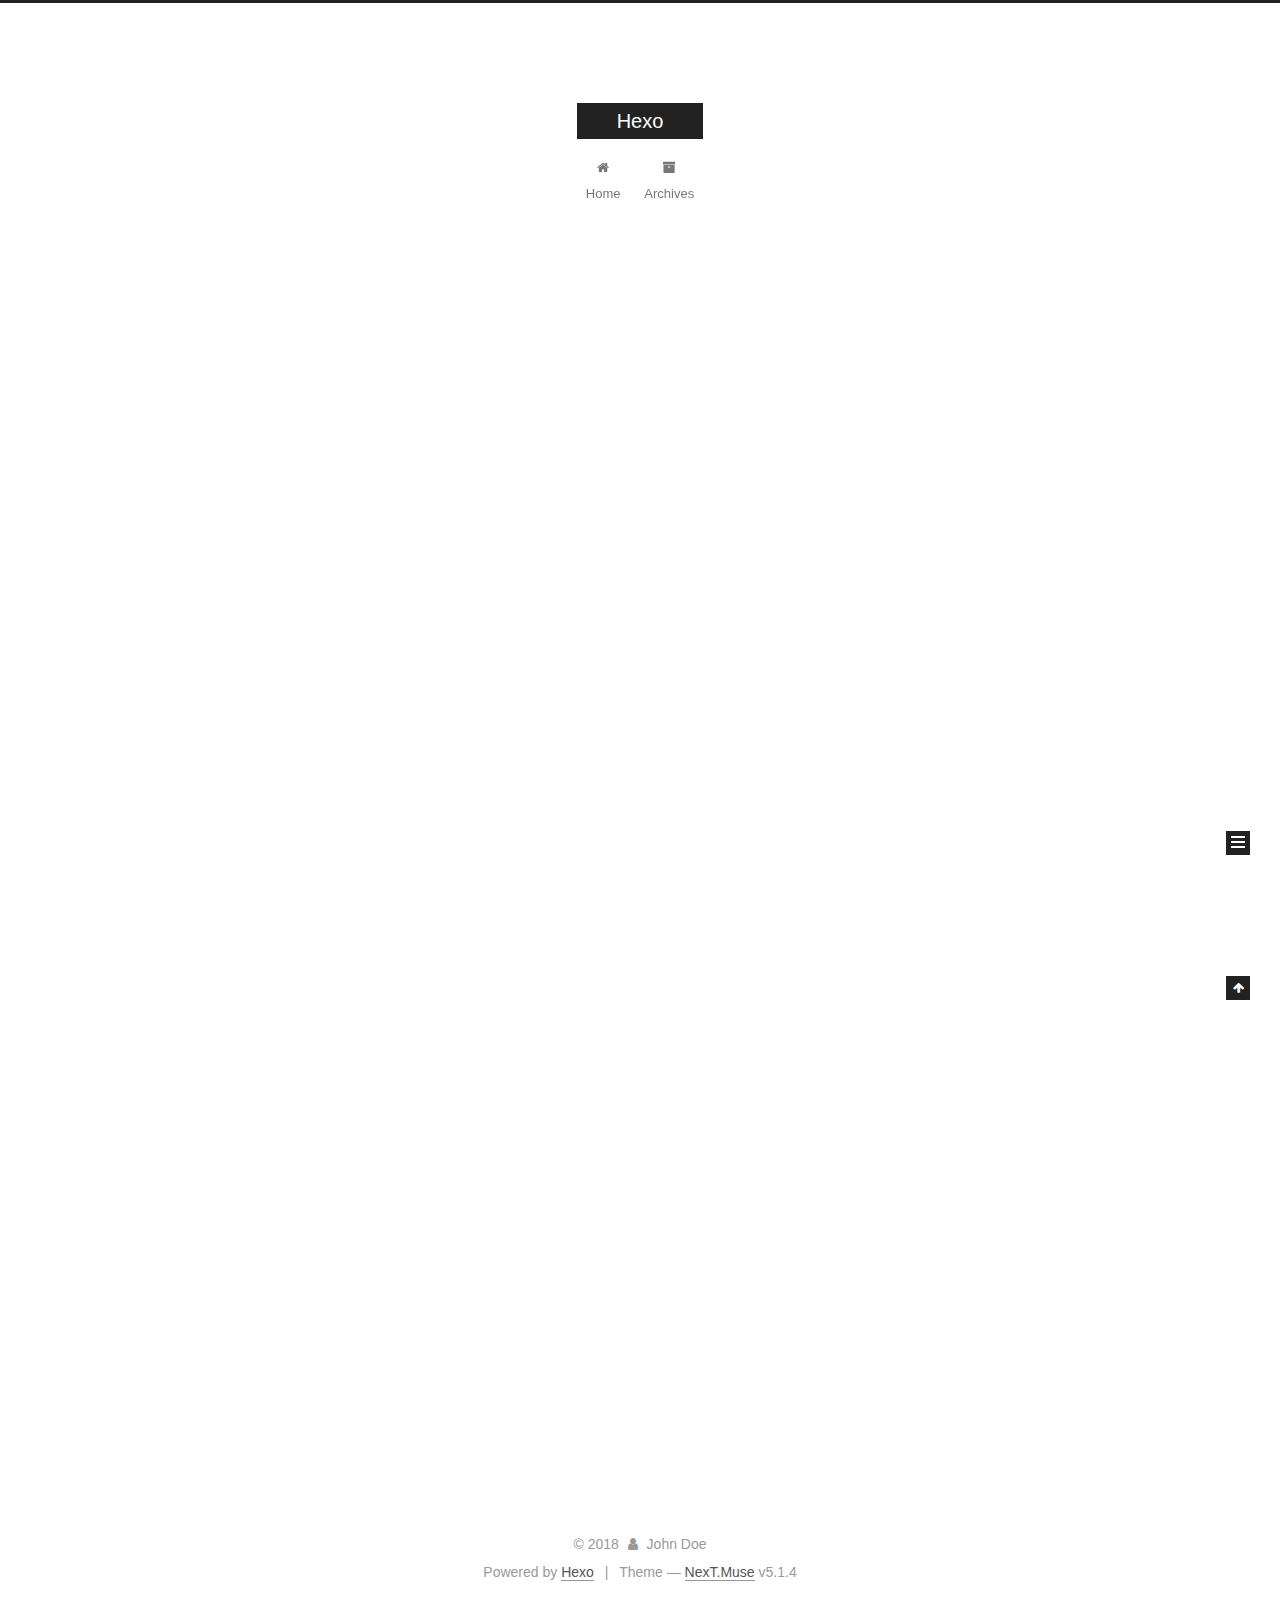
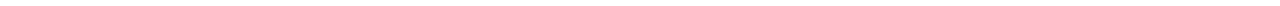
<file: index.html>
<!DOCTYPE html>



  


<html class="theme-next muse use-motion" lang="">
<head><meta name="generator" content="Hexo 3.8.0">
  <meta charset="UTF-8">
<meta http-equiv="X-UA-Compatible" content="IE=edge">
<meta name="viewport" content="width=device-width, initial-scale=1, maximum-scale=1">
<meta name="theme-color" content="#222">









<meta http-equiv="Cache-Control" content="no-transform">
<meta http-equiv="Cache-Control" content="no-siteapp">
















  
  
  <link href="/lib/fancybox/source/jquery.fancybox.css?v=2.1.5" rel="stylesheet" type="text/css">







<link href="/lib/font-awesome/css/font-awesome.min.css?v=4.6.2" rel="stylesheet" type="text/css">

<link href="/css/main.css?v=5.1.4" rel="stylesheet" type="text/css">


  <link rel="apple-touch-icon" sizes="180x180" href="/images/apple-touch-icon-next.png?v=5.1.4">


  <link rel="icon" type="image/png" sizes="32x32" href="/images/favicon-32x32-next.png?v=5.1.4">


  <link rel="icon" type="image/png" sizes="16x16" href="/images/favicon-16x16-next.png?v=5.1.4">


  <link rel="mask-icon" href="/images/logo.svg?v=5.1.4" color="#222">





  <meta name="keywords" content="Hexo, NexT">










<meta property="og:type" content="website">
<meta property="og:title" content="Hexo">
<meta property="og:url" content="http://yoursite.com/index.html">
<meta property="og:site_name" content="Hexo">
<meta property="og:locale" content="default">
<meta name="twitter:card" content="summary">
<meta name="twitter:title" content="Hexo">



<script type="text/javascript" id="hexo.configurations">
  var NexT = window.NexT || {};
  var CONFIG = {
    root: '/',
    scheme: 'Muse',
    version: '5.1.4',
    sidebar: {"position":"left","display":"post","offset":12,"b2t":false,"scrollpercent":false,"onmobile":false},
    fancybox: true,
    tabs: true,
    motion: {"enable":true,"async":false,"transition":{"post_block":"fadeIn","post_header":"slideDownIn","post_body":"slideDownIn","coll_header":"slideLeftIn","sidebar":"slideUpIn"}},
    duoshuo: {
      userId: '0',
      author: 'Author'
    },
    algolia: {
      applicationID: '',
      apiKey: '',
      indexName: '',
      hits: {"per_page":10},
      labels: {"input_placeholder":"Search for Posts","hits_empty":"We didn't find any results for the search: ${query}","hits_stats":"${hits} results found in ${time} ms"}
    }
  };
</script>



  <link rel="canonical" href="http://yoursite.com/">





  <title>Hexo</title>
  








</head>

<body itemscope="" itemtype="http://schema.org/WebPage" lang="default">

  
  
    
  

  <div class="container sidebar-position-left 
  page-home">
    <div class="headband"></div>

    <header id="header" class="header" itemscope="" itemtype="http://schema.org/WPHeader">
      <div class="header-inner"><div class="site-brand-wrapper">
  <div class="site-meta ">
    

    <div class="custom-logo-site-title">
      <a href="/" class="brand" rel="start">
        <span class="logo-line-before"><i></i></span>
        <span class="site-title">Hexo</span>
        <span class="logo-line-after"><i></i></span>
      </a>
    </div>
      
        <p class="site-subtitle"></p>
      
  </div>

  <div class="site-nav-toggle">
    <button>
      <span class="btn-bar"></span>
      <span class="btn-bar"></span>
      <span class="btn-bar"></span>
    </button>
  </div>
</div>

<nav class="site-nav">
  

  
    <ul id="menu" class="menu">
      
        
        <li class="menu-item menu-item-home">
          <a href="/" rel="section">
            
              <i class="menu-item-icon fa fa-fw fa-home"></i> <br>
            
            Home
          </a>
        </li>
      
        
        <li class="menu-item menu-item-archives">
          <a href="/archives/" rel="section">
            
              <i class="menu-item-icon fa fa-fw fa-archive"></i> <br>
            
            Archives
          </a>
        </li>
      

      
    </ul>
  

  
</nav>



 </div>
    </header>

    <main id="main" class="main">
      <div class="main-inner">
        <div class="content-wrap">
          <div id="content" class="content">
            
  <section id="posts" class="posts-expand">
    
      

  

  
  
  

  <article class="post post-type-normal" itemscope="" itemtype="http://schema.org/Article">
  
  
  
  <div class="post-block">
    <link itemprop="mainEntityOfPage" href="http://yoursite.com/2018/12/04/HelloWorld/">

    <span hidden itemprop="author" itemscope="" itemtype="http://schema.org/Person">
      <meta itemprop="name" content="John Doe">
      <meta itemprop="description" content="">
      <meta itemprop="image" content="/images/avatar.gif">
    </span>

    <span hidden itemprop="publisher" itemscope="" itemtype="http://schema.org/Organization">
      <meta itemprop="name" content="Hexo">
    </span>

    
      <header class="post-header">

        
        
          <h1 class="post-title" itemprop="name headline">
                
                <a class="post-title-link" href="/2018/12/04/HelloWorld/" itemprop="url">HelloWorld</a></h1>
        

        <div class="post-meta">
          <span class="post-time">
            
              <span class="post-meta-item-icon">
                <i class="fa fa-calendar-o"></i>
              </span>
              
                <span class="post-meta-item-text">Posted on</span>
              
              <time title="Post created" itemprop="dateCreated datePublished" datetime="2018-12-04T20:39:10+08:00">
                2018-12-04
              </time>
            

            

            
          </span>

          

          
            
          

          
          

          

          

          

        </div>
      </header>
    

    
    
    
    <div class="post-body" itemprop="articleBody">

      
      

      
        
          
            
          
        
      
    </div>
    
    
    

    

    

    

    <footer class="post-footer">
      

      

      

      
      
        <div class="post-eof"></div>
      
    </footer>
  </div>
  
  
  
  </article>


    
      

  

  
  
  

  <article class="post post-type-normal" itemscope="" itemtype="http://schema.org/Article">
  
  
  
  <div class="post-block">
    <link itemprop="mainEntityOfPage" href="http://yoursite.com/2018/12/04/hello-world/">

    <span hidden itemprop="author" itemscope="" itemtype="http://schema.org/Person">
      <meta itemprop="name" content="John Doe">
      <meta itemprop="description" content="">
      <meta itemprop="image" content="/images/avatar.gif">
    </span>

    <span hidden itemprop="publisher" itemscope="" itemtype="http://schema.org/Organization">
      <meta itemprop="name" content="Hexo">
    </span>

    
      <header class="post-header">

        
        
          <h1 class="post-title" itemprop="name headline">
                
                <a class="post-title-link" href="/2018/12/04/hello-world/" itemprop="url">Hello World</a></h1>
        

        <div class="post-meta">
          <span class="post-time">
            
              <span class="post-meta-item-icon">
                <i class="fa fa-calendar-o"></i>
              </span>
              
                <span class="post-meta-item-text">Posted on</span>
              
              <time title="Post created" itemprop="dateCreated datePublished" datetime="2018-12-04T20:35:09+08:00">
                2018-12-04
              </time>
            

            

            
          </span>

          

          
            
          

          
          

          

          

          

        </div>
      </header>
    

    
    
    
    <div class="post-body" itemprop="articleBody">

      
      

      
        
          
            <p>Welcome to <a href="https://hexo.io/" target="_blank" rel="noopener">Hexo</a>! This is your very first post. Check <a href="https://hexo.io/docs/" target="_blank" rel="noopener">documentation</a> for more info. If you get any problems when using Hexo, you can find the answer in <a href="https://hexo.io/docs/troubleshooting.html" target="_blank" rel="noopener">troubleshooting</a> or you can ask me on <a href="https://github.com/hexojs/hexo/issues" target="_blank" rel="noopener">GitHub</a>.</p>
<h2 id="Quick-Start"><a href="#Quick-Start" class="headerlink" title="Quick Start"></a>Quick Start</h2><h3 id="Create-a-new-post"><a href="#Create-a-new-post" class="headerlink" title="Create a new post"></a>Create a new post</h3><figure class="highlight bash"><table><tr><td class="gutter"><pre><span class="line">1</span><br></pre></td><td class="code"><pre><span class="line">$ hexo new <span class="string">"My New Post"</span></span><br></pre></td></tr></table></figure>
<p>More info: <a href="https://hexo.io/docs/writing.html" target="_blank" rel="noopener">Writing</a></p>
<h3 id="Run-server"><a href="#Run-server" class="headerlink" title="Run server"></a>Run server</h3><figure class="highlight bash"><table><tr><td class="gutter"><pre><span class="line">1</span><br></pre></td><td class="code"><pre><span class="line">$ hexo server</span><br></pre></td></tr></table></figure>
<p>More info: <a href="https://hexo.io/docs/server.html" target="_blank" rel="noopener">Server</a></p>
<h3 id="Generate-static-files"><a href="#Generate-static-files" class="headerlink" title="Generate static files"></a>Generate static files</h3><figure class="highlight bash"><table><tr><td class="gutter"><pre><span class="line">1</span><br></pre></td><td class="code"><pre><span class="line">$ hexo generate</span><br></pre></td></tr></table></figure>
<p>More info: <a href="https://hexo.io/docs/generating.html" target="_blank" rel="noopener">Generating</a></p>
<h3 id="Deploy-to-remote-sites"><a href="#Deploy-to-remote-sites" class="headerlink" title="Deploy to remote sites"></a>Deploy to remote sites</h3><figure class="highlight bash"><table><tr><td class="gutter"><pre><span class="line">1</span><br></pre></td><td class="code"><pre><span class="line">$ hexo deploy</span><br></pre></td></tr></table></figure>
<p>More info: <a href="https://hexo.io/docs/deployment.html" target="_blank" rel="noopener">Deployment</a></p>

          
        
      
    </div>
    
    
    

    

    

    

    <footer class="post-footer">
      

      

      

      
      
        <div class="post-eof"></div>
      
    </footer>
  </div>
  
  
  
  </article>


    
  </section>

  


          </div>
          


          

        </div>
        
          
  
  <div class="sidebar-toggle">
    <div class="sidebar-toggle-line-wrap">
      <span class="sidebar-toggle-line sidebar-toggle-line-first"></span>
      <span class="sidebar-toggle-line sidebar-toggle-line-middle"></span>
      <span class="sidebar-toggle-line sidebar-toggle-line-last"></span>
    </div>
  </div>

  <aside id="sidebar" class="sidebar">
    
    <div class="sidebar-inner">

      

      

      <section class="site-overview-wrap sidebar-panel sidebar-panel-active">
        <div class="site-overview">
          <div class="site-author motion-element" itemprop="author" itemscope="" itemtype="http://schema.org/Person">
            
              <p class="site-author-name" itemprop="name">John Doe</p>
              <p class="site-description motion-element" itemprop="description"></p>
          </div>

          <nav class="site-state motion-element">

            
              <div class="site-state-item site-state-posts">
              
                <a href="/archives/">
              
                  <span class="site-state-item-count">2</span>
                  <span class="site-state-item-name">posts</span>
                </a>
              </div>
            

            

            
              
              
              <div class="site-state-item site-state-tags">
                
                  <span class="site-state-item-count">1</span>
                  <span class="site-state-item-name">tags</span>
                
              </div>
            

          </nav>

          

          

          
          

          
          

          

        </div>
      </section>

      

      

    </div>
  </aside>


        
      </div>
    </main>

    <footer id="footer" class="footer">
      <div class="footer-inner">
        <div class="copyright">&copy; <span itemprop="copyrightYear">2018</span>
  <span class="with-love">
    <i class="fa fa-user"></i>
  </span>
  <span class="author" itemprop="copyrightHolder">John Doe</span>

  
</div>


  <div class="powered-by">Powered by <a class="theme-link" target="_blank" href="https://hexo.io">Hexo</a></div>



  <span class="post-meta-divider">|</span>



  <div class="theme-info">Theme &mdash; <a class="theme-link" target="_blank" href="https://github.com/iissnan/hexo-theme-next">NexT.Muse</a> v5.1.4</div>




        







        
      </div>
    </footer>

    
      <div class="back-to-top">
        <i class="fa fa-arrow-up"></i>
        
      </div>
    

    

  </div>

  

<script type="text/javascript">
  if (Object.prototype.toString.call(window.Promise) !== '[object Function]') {
    window.Promise = null;
  }
</script>









  












  
  
    <script type="text/javascript" src="/lib/jquery/index.js?v=2.1.3"></script>
  

  
  
    <script type="text/javascript" src="/lib/fastclick/lib/fastclick.min.js?v=1.0.6"></script>
  

  
  
    <script type="text/javascript" src="/lib/jquery_lazyload/jquery.lazyload.js?v=1.9.7"></script>
  

  
  
    <script type="text/javascript" src="/lib/velocity/velocity.min.js?v=1.2.1"></script>
  

  
  
    <script type="text/javascript" src="/lib/velocity/velocity.ui.min.js?v=1.2.1"></script>
  

  
  
    <script type="text/javascript" src="/lib/fancybox/source/jquery.fancybox.pack.js?v=2.1.5"></script>
  


  


  <script type="text/javascript" src="/js/src/utils.js?v=5.1.4"></script>

  <script type="text/javascript" src="/js/src/motion.js?v=5.1.4"></script>



  
  

  

  


  <script type="text/javascript" src="/js/src/bootstrap.js?v=5.1.4"></script>



  


  




	





  





  












  





  

  

  

  
  

  

  

  

</body>
</html>
</file>
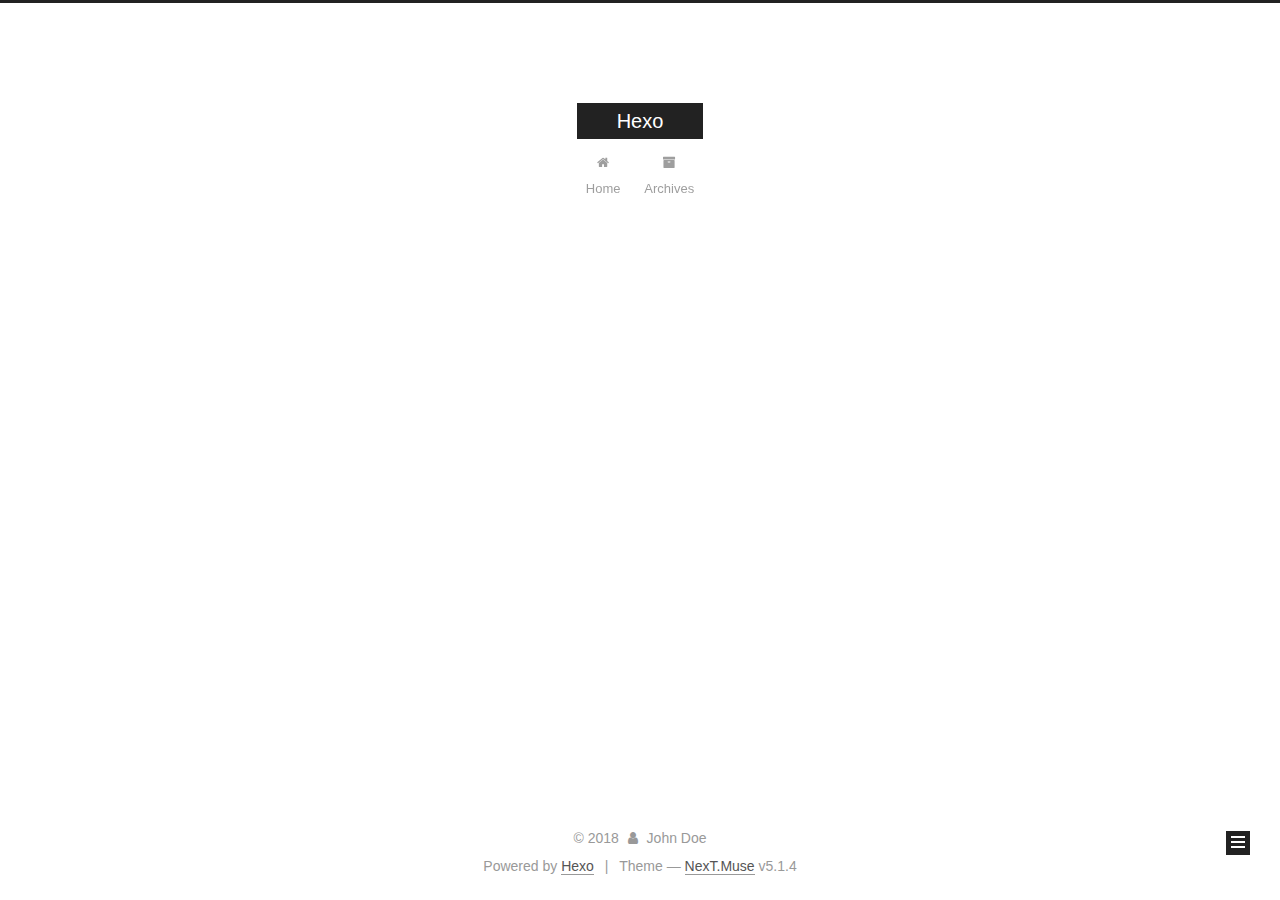
<file: archives/index.html>
<!DOCTYPE html>



  


<html class="theme-next muse use-motion" lang="">
<head><meta name="generator" content="Hexo 3.8.0">
  <meta charset="UTF-8">
<meta http-equiv="X-UA-Compatible" content="IE=edge">
<meta name="viewport" content="width=device-width, initial-scale=1, maximum-scale=1">
<meta name="theme-color" content="#222">









<meta http-equiv="Cache-Control" content="no-transform">
<meta http-equiv="Cache-Control" content="no-siteapp">
















  
  
  <link href="/lib/fancybox/source/jquery.fancybox.css?v=2.1.5" rel="stylesheet" type="text/css">







<link href="/lib/font-awesome/css/font-awesome.min.css?v=4.6.2" rel="stylesheet" type="text/css">

<link href="/css/main.css?v=5.1.4" rel="stylesheet" type="text/css">


  <link rel="apple-touch-icon" sizes="180x180" href="/images/apple-touch-icon-next.png?v=5.1.4">


  <link rel="icon" type="image/png" sizes="32x32" href="/images/favicon-32x32-next.png?v=5.1.4">


  <link rel="icon" type="image/png" sizes="16x16" href="/images/favicon-16x16-next.png?v=5.1.4">


  <link rel="mask-icon" href="/images/logo.svg?v=5.1.4" color="#222">





  <meta name="keywords" content="Hexo, NexT">










<meta property="og:type" content="website">
<meta property="og:title" content="Hexo">
<meta property="og:url" content="http://yoursite.com/archives/index.html">
<meta property="og:site_name" content="Hexo">
<meta property="og:locale" content="default">
<meta name="twitter:card" content="summary">
<meta name="twitter:title" content="Hexo">



<script type="text/javascript" id="hexo.configurations">
  var NexT = window.NexT || {};
  var CONFIG = {
    root: '/',
    scheme: 'Muse',
    version: '5.1.4',
    sidebar: {"position":"left","display":"post","offset":12,"b2t":false,"scrollpercent":false,"onmobile":false},
    fancybox: true,
    tabs: true,
    motion: {"enable":true,"async":false,"transition":{"post_block":"fadeIn","post_header":"slideDownIn","post_body":"slideDownIn","coll_header":"slideLeftIn","sidebar":"slideUpIn"}},
    duoshuo: {
      userId: '0',
      author: 'Author'
    },
    algolia: {
      applicationID: '',
      apiKey: '',
      indexName: '',
      hits: {"per_page":10},
      labels: {"input_placeholder":"Search for Posts","hits_empty":"We didn't find any results for the search: ${query}","hits_stats":"${hits} results found in ${time} ms"}
    }
  };
</script>



  <link rel="canonical" href="http://yoursite.com/archives/">





  <title>Archive | Hexo</title>
  








</head>

<body itemscope="" itemtype="http://schema.org/WebPage" lang="default">

  
  
    
  

  <div class="container sidebar-position-left page-archive">
    <div class="headband"></div>

    <header id="header" class="header" itemscope="" itemtype="http://schema.org/WPHeader">
      <div class="header-inner"><div class="site-brand-wrapper">
  <div class="site-meta ">
    

    <div class="custom-logo-site-title">
      <a href="/" class="brand" rel="start">
        <span class="logo-line-before"><i></i></span>
        <span class="site-title">Hexo</span>
        <span class="logo-line-after"><i></i></span>
      </a>
    </div>
      
        <p class="site-subtitle"></p>
      
  </div>

  <div class="site-nav-toggle">
    <button>
      <span class="btn-bar"></span>
      <span class="btn-bar"></span>
      <span class="btn-bar"></span>
    </button>
  </div>
</div>

<nav class="site-nav">
  

  
    <ul id="menu" class="menu">
      
        
        <li class="menu-item menu-item-home">
          <a href="/" rel="section">
            
              <i class="menu-item-icon fa fa-fw fa-home"></i> <br>
            
            Home
          </a>
        </li>
      
        
        <li class="menu-item menu-item-archives">
          <a href="/archives/" rel="section">
            
              <i class="menu-item-icon fa fa-fw fa-archive"></i> <br>
            
            Archives
          </a>
        </li>
      

      
    </ul>
  

  
</nav>



 </div>
    </header>

    <main id="main" class="main">
      <div class="main-inner">
        <div class="content-wrap">
          <div id="content" class="content">
            

  
  
  
  <div class="post-block archive">
    <div id="posts" class="posts-collapse">
      <span class="archive-move-on"></span>

      <span class="archive-page-counter">
        
        
        
          
        
        Um..! 2 posts in total. Keep on posting.
      </span>

      

        
        
        

        
          
          <div class="collection-title">
            <h1 class="archive-year" id="archive-year-2018">2018</h1>
          </div>
        
        

        

  <article class="post post-type-normal" itemscope="" itemtype="http://schema.org/Article">
    <header class="post-header">

      <h2 class="post-title">
        
            <a class="post-title-link" href="/2018/12/04/HelloWorld/" itemprop="url">
              
                <span itemprop="name">HelloWorld</span>
              
            </a>
        
      </h2>

      <div class="post-meta">
        <time class="post-time" itemprop="dateCreated" datetime="2018-12-04T20:39:10+08:00" content="2018-12-04">
          12-04
        </time>
      </div>

    </header>
  </article>



      

        
        
        

        
        

        

  <article class="post post-type-normal" itemscope="" itemtype="http://schema.org/Article">
    <header class="post-header">

      <h2 class="post-title">
        
            <a class="post-title-link" href="/2018/12/04/hello-world/" itemprop="url">
              
                <span itemprop="name">Hello World</span>
              
            </a>
        
      </h2>

      <div class="post-meta">
        <time class="post-time" itemprop="dateCreated" datetime="2018-12-04T20:35:09+08:00" content="2018-12-04">
          12-04
        </time>
      </div>

    </header>
  </article>



      

    </div>
  </div>
  
  
  

  



          </div>
          


          

        </div>
        
          
  
  <div class="sidebar-toggle">
    <div class="sidebar-toggle-line-wrap">
      <span class="sidebar-toggle-line sidebar-toggle-line-first"></span>
      <span class="sidebar-toggle-line sidebar-toggle-line-middle"></span>
      <span class="sidebar-toggle-line sidebar-toggle-line-last"></span>
    </div>
  </div>

  <aside id="sidebar" class="sidebar">
    
    <div class="sidebar-inner">

      

      

      <section class="site-overview-wrap sidebar-panel sidebar-panel-active">
        <div class="site-overview">
          <div class="site-author motion-element" itemprop="author" itemscope="" itemtype="http://schema.org/Person">
            
              <p class="site-author-name" itemprop="name">John Doe</p>
              <p class="site-description motion-element" itemprop="description"></p>
          </div>

          <nav class="site-state motion-element">

            
              <div class="site-state-item site-state-posts">
              
                <a href="/archives/">
              
                  <span class="site-state-item-count">2</span>
                  <span class="site-state-item-name">posts</span>
                </a>
              </div>
            

            

            
              
              
              <div class="site-state-item site-state-tags">
                
                  <span class="site-state-item-count">1</span>
                  <span class="site-state-item-name">tags</span>
                
              </div>
            

          </nav>

          

          

          
          

          
          

          

        </div>
      </section>

      

      

    </div>
  </aside>


        
      </div>
    </main>

    <footer id="footer" class="footer">
      <div class="footer-inner">
        <div class="copyright">&copy; <span itemprop="copyrightYear">2018</span>
  <span class="with-love">
    <i class="fa fa-user"></i>
  </span>
  <span class="author" itemprop="copyrightHolder">John Doe</span>

  
</div>


  <div class="powered-by">Powered by <a class="theme-link" target="_blank" href="https://hexo.io">Hexo</a></div>



  <span class="post-meta-divider">|</span>



  <div class="theme-info">Theme &mdash; <a class="theme-link" target="_blank" href="https://github.com/iissnan/hexo-theme-next">NexT.Muse</a> v5.1.4</div>




        







        
      </div>
    </footer>

    
      <div class="back-to-top">
        <i class="fa fa-arrow-up"></i>
        
      </div>
    

    

  </div>

  

<script type="text/javascript">
  if (Object.prototype.toString.call(window.Promise) !== '[object Function]') {
    window.Promise = null;
  }
</script>









  












  
  
    <script type="text/javascript" src="/lib/jquery/index.js?v=2.1.3"></script>
  

  
  
    <script type="text/javascript" src="/lib/fastclick/lib/fastclick.min.js?v=1.0.6"></script>
  

  
  
    <script type="text/javascript" src="/lib/jquery_lazyload/jquery.lazyload.js?v=1.9.7"></script>
  

  
  
    <script type="text/javascript" src="/lib/velocity/velocity.min.js?v=1.2.1"></script>
  

  
  
    <script type="text/javascript" src="/lib/velocity/velocity.ui.min.js?v=1.2.1"></script>
  

  
  
    <script type="text/javascript" src="/lib/fancybox/source/jquery.fancybox.pack.js?v=2.1.5"></script>
  


  


  <script type="text/javascript" src="/js/src/utils.js?v=5.1.4"></script>

  <script type="text/javascript" src="/js/src/motion.js?v=5.1.4"></script>



  
  

  

  


  <script type="text/javascript" src="/js/src/bootstrap.js?v=5.1.4"></script>



  


  




	





  





  












  





  

  

  

  
  

  

  

  

</body>
</html>
</file>
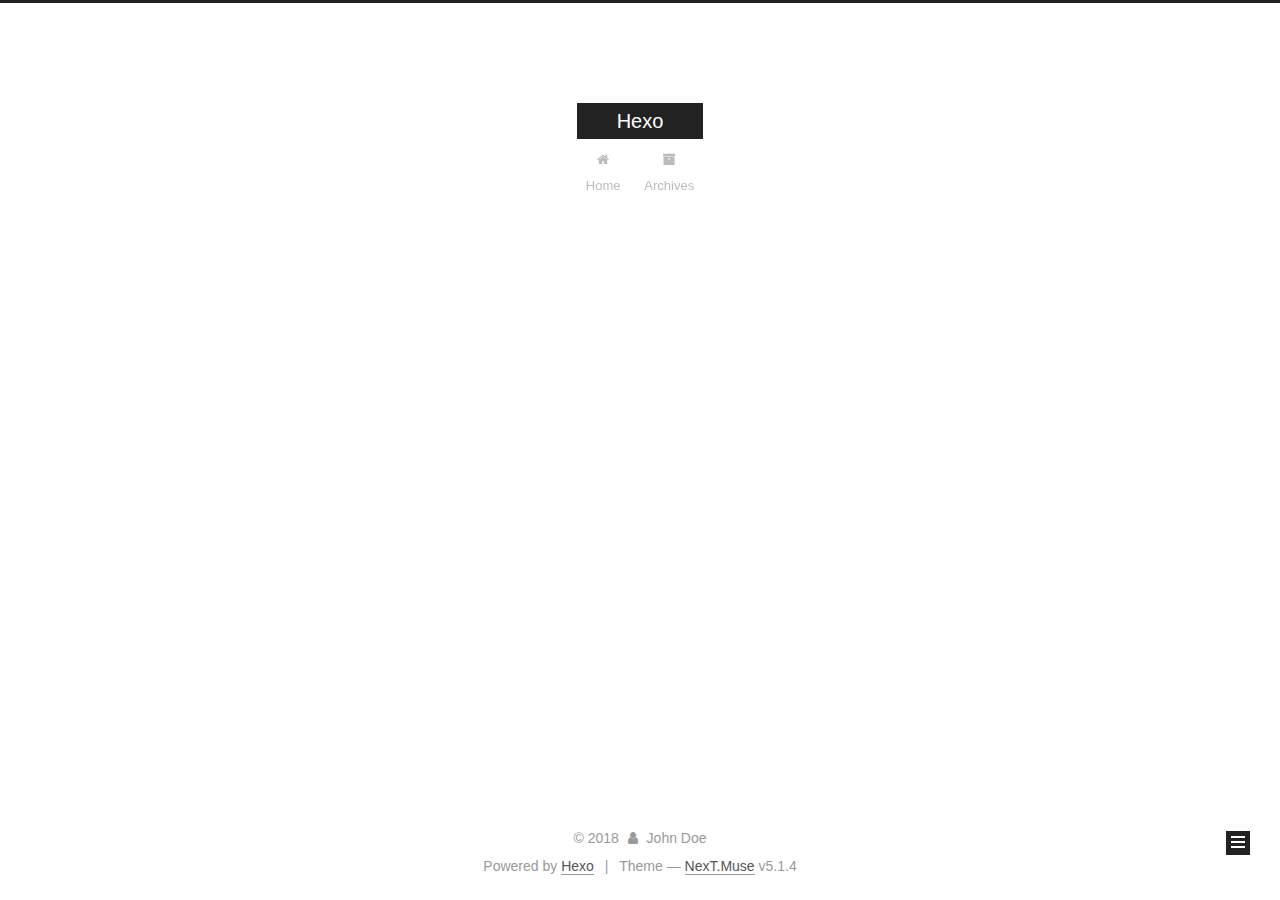
<file: archives/2018/index.html>
<!DOCTYPE html>



  


<html class="theme-next muse use-motion" lang="">
<head><meta name="generator" content="Hexo 3.8.0">
  <meta charset="UTF-8">
<meta http-equiv="X-UA-Compatible" content="IE=edge">
<meta name="viewport" content="width=device-width, initial-scale=1, maximum-scale=1">
<meta name="theme-color" content="#222">









<meta http-equiv="Cache-Control" content="no-transform">
<meta http-equiv="Cache-Control" content="no-siteapp">
















  
  
  <link href="/lib/fancybox/source/jquery.fancybox.css?v=2.1.5" rel="stylesheet" type="text/css">







<link href="/lib/font-awesome/css/font-awesome.min.css?v=4.6.2" rel="stylesheet" type="text/css">

<link href="/css/main.css?v=5.1.4" rel="stylesheet" type="text/css">


  <link rel="apple-touch-icon" sizes="180x180" href="/images/apple-touch-icon-next.png?v=5.1.4">


  <link rel="icon" type="image/png" sizes="32x32" href="/images/favicon-32x32-next.png?v=5.1.4">


  <link rel="icon" type="image/png" sizes="16x16" href="/images/favicon-16x16-next.png?v=5.1.4">


  <link rel="mask-icon" href="/images/logo.svg?v=5.1.4" color="#222">





  <meta name="keywords" content="Hexo, NexT">










<meta property="og:type" content="website">
<meta property="og:title" content="Hexo">
<meta property="og:url" content="http://yoursite.com/archives/2018/index.html">
<meta property="og:site_name" content="Hexo">
<meta property="og:locale" content="default">
<meta name="twitter:card" content="summary">
<meta name="twitter:title" content="Hexo">



<script type="text/javascript" id="hexo.configurations">
  var NexT = window.NexT || {};
  var CONFIG = {
    root: '/',
    scheme: 'Muse',
    version: '5.1.4',
    sidebar: {"position":"left","display":"post","offset":12,"b2t":false,"scrollpercent":false,"onmobile":false},
    fancybox: true,
    tabs: true,
    motion: {"enable":true,"async":false,"transition":{"post_block":"fadeIn","post_header":"slideDownIn","post_body":"slideDownIn","coll_header":"slideLeftIn","sidebar":"slideUpIn"}},
    duoshuo: {
      userId: '0',
      author: 'Author'
    },
    algolia: {
      applicationID: '',
      apiKey: '',
      indexName: '',
      hits: {"per_page":10},
      labels: {"input_placeholder":"Search for Posts","hits_empty":"We didn't find any results for the search: ${query}","hits_stats":"${hits} results found in ${time} ms"}
    }
  };
</script>



  <link rel="canonical" href="http://yoursite.com/archives/2018/">





  <title>Archive | Hexo</title>
  








</head>

<body itemscope="" itemtype="http://schema.org/WebPage" lang="default">

  
  
    
  

  <div class="container sidebar-position-left page-archive">
    <div class="headband"></div>

    <header id="header" class="header" itemscope="" itemtype="http://schema.org/WPHeader">
      <div class="header-inner"><div class="site-brand-wrapper">
  <div class="site-meta ">
    

    <div class="custom-logo-site-title">
      <a href="/" class="brand" rel="start">
        <span class="logo-line-before"><i></i></span>
        <span class="site-title">Hexo</span>
        <span class="logo-line-after"><i></i></span>
      </a>
    </div>
      
        <p class="site-subtitle"></p>
      
  </div>

  <div class="site-nav-toggle">
    <button>
      <span class="btn-bar"></span>
      <span class="btn-bar"></span>
      <span class="btn-bar"></span>
    </button>
  </div>
</div>

<nav class="site-nav">
  

  
    <ul id="menu" class="menu">
      
        
        <li class="menu-item menu-item-home">
          <a href="/" rel="section">
            
              <i class="menu-item-icon fa fa-fw fa-home"></i> <br>
            
            Home
          </a>
        </li>
      
        
        <li class="menu-item menu-item-archives">
          <a href="/archives/" rel="section">
            
              <i class="menu-item-icon fa fa-fw fa-archive"></i> <br>
            
            Archives
          </a>
        </li>
      

      
    </ul>
  

  
</nav>



 </div>
    </header>

    <main id="main" class="main">
      <div class="main-inner">
        <div class="content-wrap">
          <div id="content" class="content">
            

  
  
  
  <div class="post-block archive">
    <div id="posts" class="posts-collapse">
      <span class="archive-move-on"></span>

      <span class="archive-page-counter">
        
        
        
          
        
        Um..! 2 posts in total. Keep on posting.
      </span>

      

        
        
        

        
          
          <div class="collection-title">
            <h1 class="archive-year" id="archive-year-2018">2018</h1>
          </div>
        
        

        

  <article class="post post-type-normal" itemscope="" itemtype="http://schema.org/Article">
    <header class="post-header">

      <h2 class="post-title">
        
            <a class="post-title-link" href="/2018/12/04/HelloWorld/" itemprop="url">
              
                <span itemprop="name">HelloWorld</span>
              
            </a>
        
      </h2>

      <div class="post-meta">
        <time class="post-time" itemprop="dateCreated" datetime="2018-12-04T20:39:10+08:00" content="2018-12-04">
          12-04
        </time>
      </div>

    </header>
  </article>



      

        
        
        

        
        

        

  <article class="post post-type-normal" itemscope="" itemtype="http://schema.org/Article">
    <header class="post-header">

      <h2 class="post-title">
        
            <a class="post-title-link" href="/2018/12/04/hello-world/" itemprop="url">
              
                <span itemprop="name">Hello World</span>
              
            </a>
        
      </h2>

      <div class="post-meta">
        <time class="post-time" itemprop="dateCreated" datetime="2018-12-04T20:35:09+08:00" content="2018-12-04">
          12-04
        </time>
      </div>

    </header>
  </article>



      

    </div>
  </div>
  
  
  

  



          </div>
          


          

        </div>
        
          
  
  <div class="sidebar-toggle">
    <div class="sidebar-toggle-line-wrap">
      <span class="sidebar-toggle-line sidebar-toggle-line-first"></span>
      <span class="sidebar-toggle-line sidebar-toggle-line-middle"></span>
      <span class="sidebar-toggle-line sidebar-toggle-line-last"></span>
    </div>
  </div>

  <aside id="sidebar" class="sidebar">
    
    <div class="sidebar-inner">

      

      

      <section class="site-overview-wrap sidebar-panel sidebar-panel-active">
        <div class="site-overview">
          <div class="site-author motion-element" itemprop="author" itemscope="" itemtype="http://schema.org/Person">
            
              <p class="site-author-name" itemprop="name">John Doe</p>
              <p class="site-description motion-element" itemprop="description"></p>
          </div>

          <nav class="site-state motion-element">

            
              <div class="site-state-item site-state-posts">
              
                <a href="/archives/">
              
                  <span class="site-state-item-count">2</span>
                  <span class="site-state-item-name">posts</span>
                </a>
              </div>
            

            

            
              
              
              <div class="site-state-item site-state-tags">
                
                  <span class="site-state-item-count">1</span>
                  <span class="site-state-item-name">tags</span>
                
              </div>
            

          </nav>

          

          

          
          

          
          

          

        </div>
      </section>

      

      

    </div>
  </aside>


        
      </div>
    </main>

    <footer id="footer" class="footer">
      <div class="footer-inner">
        <div class="copyright">&copy; <span itemprop="copyrightYear">2018</span>
  <span class="with-love">
    <i class="fa fa-user"></i>
  </span>
  <span class="author" itemprop="copyrightHolder">John Doe</span>

  
</div>


  <div class="powered-by">Powered by <a class="theme-link" target="_blank" href="https://hexo.io">Hexo</a></div>



  <span class="post-meta-divider">|</span>



  <div class="theme-info">Theme &mdash; <a class="theme-link" target="_blank" href="https://github.com/iissnan/hexo-theme-next">NexT.Muse</a> v5.1.4</div>




        







        
      </div>
    </footer>

    
      <div class="back-to-top">
        <i class="fa fa-arrow-up"></i>
        
      </div>
    

    

  </div>

  

<script type="text/javascript">
  if (Object.prototype.toString.call(window.Promise) !== '[object Function]') {
    window.Promise = null;
  }
</script>









  












  
  
    <script type="text/javascript" src="/lib/jquery/index.js?v=2.1.3"></script>
  

  
  
    <script type="text/javascript" src="/lib/fastclick/lib/fastclick.min.js?v=1.0.6"></script>
  

  
  
    <script type="text/javascript" src="/lib/jquery_lazyload/jquery.lazyload.js?v=1.9.7"></script>
  

  
  
    <script type="text/javascript" src="/lib/velocity/velocity.min.js?v=1.2.1"></script>
  

  
  
    <script type="text/javascript" src="/lib/velocity/velocity.ui.min.js?v=1.2.1"></script>
  

  
  
    <script type="text/javascript" src="/lib/fancybox/source/jquery.fancybox.pack.js?v=2.1.5"></script>
  


  


  <script type="text/javascript" src="/js/src/utils.js?v=5.1.4"></script>

  <script type="text/javascript" src="/js/src/motion.js?v=5.1.4"></script>



  
  

  

  


  <script type="text/javascript" src="/js/src/bootstrap.js?v=5.1.4"></script>



  


  




	





  





  












  





  

  

  

  
  

  

  

  

</body>
</html>
</file>
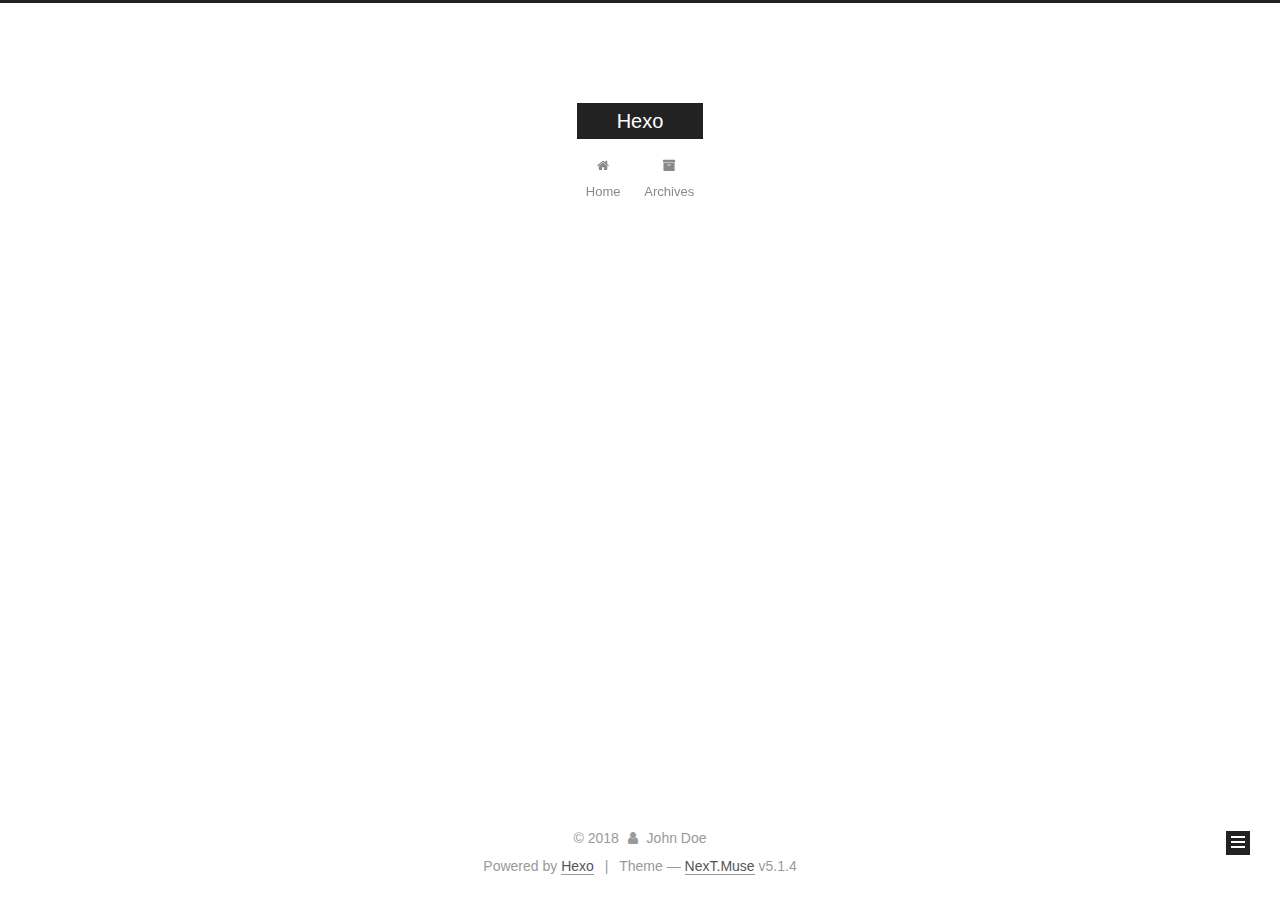
<file: tags/limenglei-s-blog/index.html>
<!DOCTYPE html>



  


<html class="theme-next muse use-motion" lang="">
<head><meta name="generator" content="Hexo 3.8.0">
  <meta charset="UTF-8">
<meta http-equiv="X-UA-Compatible" content="IE=edge">
<meta name="viewport" content="width=device-width, initial-scale=1, maximum-scale=1">
<meta name="theme-color" content="#222">









<meta http-equiv="Cache-Control" content="no-transform">
<meta http-equiv="Cache-Control" content="no-siteapp">
















  
  
  <link href="/lib/fancybox/source/jquery.fancybox.css?v=2.1.5" rel="stylesheet" type="text/css">







<link href="/lib/font-awesome/css/font-awesome.min.css?v=4.6.2" rel="stylesheet" type="text/css">

<link href="/css/main.css?v=5.1.4" rel="stylesheet" type="text/css">


  <link rel="apple-touch-icon" sizes="180x180" href="/images/apple-touch-icon-next.png?v=5.1.4">


  <link rel="icon" type="image/png" sizes="32x32" href="/images/favicon-32x32-next.png?v=5.1.4">


  <link rel="icon" type="image/png" sizes="16x16" href="/images/favicon-16x16-next.png?v=5.1.4">


  <link rel="mask-icon" href="/images/logo.svg?v=5.1.4" color="#222">





  <meta name="keywords" content="Hexo, NexT">










<meta property="og:type" content="website">
<meta property="og:title" content="Hexo">
<meta property="og:url" content="http://yoursite.com/tags/limenglei-s-blog/index.html">
<meta property="og:site_name" content="Hexo">
<meta property="og:locale" content="default">
<meta name="twitter:card" content="summary">
<meta name="twitter:title" content="Hexo">



<script type="text/javascript" id="hexo.configurations">
  var NexT = window.NexT || {};
  var CONFIG = {
    root: '/',
    scheme: 'Muse',
    version: '5.1.4',
    sidebar: {"position":"left","display":"post","offset":12,"b2t":false,"scrollpercent":false,"onmobile":false},
    fancybox: true,
    tabs: true,
    motion: {"enable":true,"async":false,"transition":{"post_block":"fadeIn","post_header":"slideDownIn","post_body":"slideDownIn","coll_header":"slideLeftIn","sidebar":"slideUpIn"}},
    duoshuo: {
      userId: '0',
      author: 'Author'
    },
    algolia: {
      applicationID: '',
      apiKey: '',
      indexName: '',
      hits: {"per_page":10},
      labels: {"input_placeholder":"Search for Posts","hits_empty":"We didn't find any results for the search: ${query}","hits_stats":"${hits} results found in ${time} ms"}
    }
  };
</script>



  <link rel="canonical" href="http://yoursite.com/tags/limenglei-s-blog/">





  <title>Tag: limenglei's blog | Hexo</title>
  








</head>

<body itemscope="" itemtype="http://schema.org/WebPage" lang="default">

  
  
    
  

  <div class="container sidebar-position-left ">
    <div class="headband"></div>

    <header id="header" class="header" itemscope="" itemtype="http://schema.org/WPHeader">
      <div class="header-inner"><div class="site-brand-wrapper">
  <div class="site-meta ">
    

    <div class="custom-logo-site-title">
      <a href="/" class="brand" rel="start">
        <span class="logo-line-before"><i></i></span>
        <span class="site-title">Hexo</span>
        <span class="logo-line-after"><i></i></span>
      </a>
    </div>
      
        <p class="site-subtitle"></p>
      
  </div>

  <div class="site-nav-toggle">
    <button>
      <span class="btn-bar"></span>
      <span class="btn-bar"></span>
      <span class="btn-bar"></span>
    </button>
  </div>
</div>

<nav class="site-nav">
  

  
    <ul id="menu" class="menu">
      
        
        <li class="menu-item menu-item-home">
          <a href="/" rel="section">
            
              <i class="menu-item-icon fa fa-fw fa-home"></i> <br>
            
            Home
          </a>
        </li>
      
        
        <li class="menu-item menu-item-archives">
          <a href="/archives/" rel="section">
            
              <i class="menu-item-icon fa fa-fw fa-archive"></i> <br>
            
            Archives
          </a>
        </li>
      

      
    </ul>
  

  
</nav>



 </div>
    </header>

    <main id="main" class="main">
      <div class="main-inner">
        <div class="content-wrap">
          <div id="content" class="content">
            

  
  
  
  <div class="post-block tag">

    <div id="posts" class="posts-collapse">
      <div class="collection-title">
        <h1>limenglei's blog<small>Tag</small>
        </h1>
      </div>

      
        

  <article class="post post-type-normal" itemscope="" itemtype="http://schema.org/Article">
    <header class="post-header">

      <h2 class="post-title">
        
            <a class="post-title-link" href="/2018/12/04/HelloWorld/" itemprop="url">
              
                <span itemprop="name">HelloWorld</span>
              
            </a>
        
      </h2>

      <div class="post-meta">
        <time class="post-time" itemprop="dateCreated" datetime="2018-12-04T20:39:10+08:00" content="2018-12-04">
          12-04
        </time>
      </div>

    </header>
  </article>


      
    </div>

  </div>
  
  
  

  


          </div>
          


          

        </div>
        
          
  
  <div class="sidebar-toggle">
    <div class="sidebar-toggle-line-wrap">
      <span class="sidebar-toggle-line sidebar-toggle-line-first"></span>
      <span class="sidebar-toggle-line sidebar-toggle-line-middle"></span>
      <span class="sidebar-toggle-line sidebar-toggle-line-last"></span>
    </div>
  </div>

  <aside id="sidebar" class="sidebar">
    
    <div class="sidebar-inner">

      

      

      <section class="site-overview-wrap sidebar-panel sidebar-panel-active">
        <div class="site-overview">
          <div class="site-author motion-element" itemprop="author" itemscope="" itemtype="http://schema.org/Person">
            
              <p class="site-author-name" itemprop="name">John Doe</p>
              <p class="site-description motion-element" itemprop="description"></p>
          </div>

          <nav class="site-state motion-element">

            
              <div class="site-state-item site-state-posts">
              
                <a href="/archives/">
              
                  <span class="site-state-item-count">2</span>
                  <span class="site-state-item-name">posts</span>
                </a>
              </div>
            

            

            
              
              
              <div class="site-state-item site-state-tags">
                
                  <span class="site-state-item-count">1</span>
                  <span class="site-state-item-name">tags</span>
                
              </div>
            

          </nav>

          

          

          
          

          
          

          

        </div>
      </section>

      

      

    </div>
  </aside>


        
      </div>
    </main>

    <footer id="footer" class="footer">
      <div class="footer-inner">
        <div class="copyright">&copy; <span itemprop="copyrightYear">2018</span>
  <span class="with-love">
    <i class="fa fa-user"></i>
  </span>
  <span class="author" itemprop="copyrightHolder">John Doe</span>

  
</div>


  <div class="powered-by">Powered by <a class="theme-link" target="_blank" href="https://hexo.io">Hexo</a></div>



  <span class="post-meta-divider">|</span>



  <div class="theme-info">Theme &mdash; <a class="theme-link" target="_blank" href="https://github.com/iissnan/hexo-theme-next">NexT.Muse</a> v5.1.4</div>




        







        
      </div>
    </footer>

    
      <div class="back-to-top">
        <i class="fa fa-arrow-up"></i>
        
      </div>
    

    

  </div>

  

<script type="text/javascript">
  if (Object.prototype.toString.call(window.Promise) !== '[object Function]') {
    window.Promise = null;
  }
</script>









  












  
  
    <script type="text/javascript" src="/lib/jquery/index.js?v=2.1.3"></script>
  

  
  
    <script type="text/javascript" src="/lib/fastclick/lib/fastclick.min.js?v=1.0.6"></script>
  

  
  
    <script type="text/javascript" src="/lib/jquery_lazyload/jquery.lazyload.js?v=1.9.7"></script>
  

  
  
    <script type="text/javascript" src="/lib/velocity/velocity.min.js?v=1.2.1"></script>
  

  
  
    <script type="text/javascript" src="/lib/velocity/velocity.ui.min.js?v=1.2.1"></script>
  

  
  
    <script type="text/javascript" src="/lib/fancybox/source/jquery.fancybox.pack.js?v=2.1.5"></script>
  


  


  <script type="text/javascript" src="/js/src/utils.js?v=5.1.4"></script>

  <script type="text/javascript" src="/js/src/motion.js?v=5.1.4"></script>



  
  

  

  


  <script type="text/javascript" src="/js/src/bootstrap.js?v=5.1.4"></script>



  


  




	





  





  












  





  

  

  

  
  

  

  

  

</body>
</html>
</file>
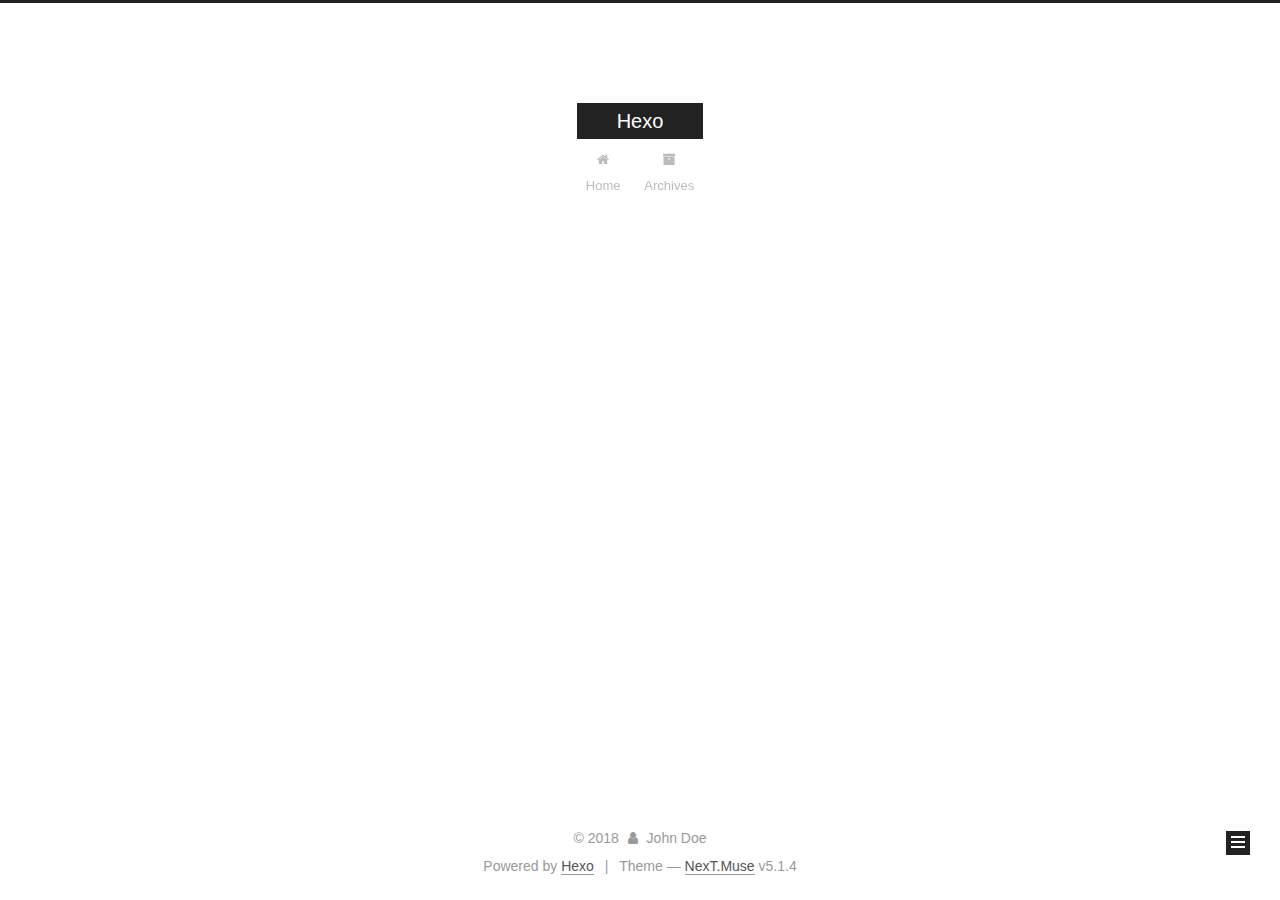
<file: archives/2018/12/index.html>
<!DOCTYPE html>



  


<html class="theme-next muse use-motion" lang="">
<head><meta name="generator" content="Hexo 3.8.0">
  <meta charset="UTF-8">
<meta http-equiv="X-UA-Compatible" content="IE=edge">
<meta name="viewport" content="width=device-width, initial-scale=1, maximum-scale=1">
<meta name="theme-color" content="#222">









<meta http-equiv="Cache-Control" content="no-transform">
<meta http-equiv="Cache-Control" content="no-siteapp">
















  
  
  <link href="/lib/fancybox/source/jquery.fancybox.css?v=2.1.5" rel="stylesheet" type="text/css">







<link href="/lib/font-awesome/css/font-awesome.min.css?v=4.6.2" rel="stylesheet" type="text/css">

<link href="/css/main.css?v=5.1.4" rel="stylesheet" type="text/css">


  <link rel="apple-touch-icon" sizes="180x180" href="/images/apple-touch-icon-next.png?v=5.1.4">


  <link rel="icon" type="image/png" sizes="32x32" href="/images/favicon-32x32-next.png?v=5.1.4">


  <link rel="icon" type="image/png" sizes="16x16" href="/images/favicon-16x16-next.png?v=5.1.4">


  <link rel="mask-icon" href="/images/logo.svg?v=5.1.4" color="#222">





  <meta name="keywords" content="Hexo, NexT">










<meta property="og:type" content="website">
<meta property="og:title" content="Hexo">
<meta property="og:url" content="http://yoursite.com/archives/2018/12/index.html">
<meta property="og:site_name" content="Hexo">
<meta property="og:locale" content="default">
<meta name="twitter:card" content="summary">
<meta name="twitter:title" content="Hexo">



<script type="text/javascript" id="hexo.configurations">
  var NexT = window.NexT || {};
  var CONFIG = {
    root: '/',
    scheme: 'Muse',
    version: '5.1.4',
    sidebar: {"position":"left","display":"post","offset":12,"b2t":false,"scrollpercent":false,"onmobile":false},
    fancybox: true,
    tabs: true,
    motion: {"enable":true,"async":false,"transition":{"post_block":"fadeIn","post_header":"slideDownIn","post_body":"slideDownIn","coll_header":"slideLeftIn","sidebar":"slideUpIn"}},
    duoshuo: {
      userId: '0',
      author: 'Author'
    },
    algolia: {
      applicationID: '',
      apiKey: '',
      indexName: '',
      hits: {"per_page":10},
      labels: {"input_placeholder":"Search for Posts","hits_empty":"We didn't find any results for the search: ${query}","hits_stats":"${hits} results found in ${time} ms"}
    }
  };
</script>



  <link rel="canonical" href="http://yoursite.com/archives/2018/12/">





  <title>Archive | Hexo</title>
  








</head>

<body itemscope="" itemtype="http://schema.org/WebPage" lang="default">

  
  
    
  

  <div class="container sidebar-position-left page-archive">
    <div class="headband"></div>

    <header id="header" class="header" itemscope="" itemtype="http://schema.org/WPHeader">
      <div class="header-inner"><div class="site-brand-wrapper">
  <div class="site-meta ">
    

    <div class="custom-logo-site-title">
      <a href="/" class="brand" rel="start">
        <span class="logo-line-before"><i></i></span>
        <span class="site-title">Hexo</span>
        <span class="logo-line-after"><i></i></span>
      </a>
    </div>
      
        <p class="site-subtitle"></p>
      
  </div>

  <div class="site-nav-toggle">
    <button>
      <span class="btn-bar"></span>
      <span class="btn-bar"></span>
      <span class="btn-bar"></span>
    </button>
  </div>
</div>

<nav class="site-nav">
  

  
    <ul id="menu" class="menu">
      
        
        <li class="menu-item menu-item-home">
          <a href="/" rel="section">
            
              <i class="menu-item-icon fa fa-fw fa-home"></i> <br>
            
            Home
          </a>
        </li>
      
        
        <li class="menu-item menu-item-archives">
          <a href="/archives/" rel="section">
            
              <i class="menu-item-icon fa fa-fw fa-archive"></i> <br>
            
            Archives
          </a>
        </li>
      

      
    </ul>
  

  
</nav>



 </div>
    </header>

    <main id="main" class="main">
      <div class="main-inner">
        <div class="content-wrap">
          <div id="content" class="content">
            

  
  
  
  <div class="post-block archive">
    <div id="posts" class="posts-collapse">
      <span class="archive-move-on"></span>

      <span class="archive-page-counter">
        
        
        
          
        
        Um..! 2 posts in total. Keep on posting.
      </span>

      

        
        
        

        
          
          <div class="collection-title">
            <h1 class="archive-year" id="archive-year-2018">2018</h1>
          </div>
        
        

        

  <article class="post post-type-normal" itemscope="" itemtype="http://schema.org/Article">
    <header class="post-header">

      <h2 class="post-title">
        
            <a class="post-title-link" href="/2018/12/04/HelloWorld/" itemprop="url">
              
                <span itemprop="name">HelloWorld</span>
              
            </a>
        
      </h2>

      <div class="post-meta">
        <time class="post-time" itemprop="dateCreated" datetime="2018-12-04T20:39:10+08:00" content="2018-12-04">
          12-04
        </time>
      </div>

    </header>
  </article>



      

        
        
        

        
        

        

  <article class="post post-type-normal" itemscope="" itemtype="http://schema.org/Article">
    <header class="post-header">

      <h2 class="post-title">
        
            <a class="post-title-link" href="/2018/12/04/hello-world/" itemprop="url">
              
                <span itemprop="name">Hello World</span>
              
            </a>
        
      </h2>

      <div class="post-meta">
        <time class="post-time" itemprop="dateCreated" datetime="2018-12-04T20:35:09+08:00" content="2018-12-04">
          12-04
        </time>
      </div>

    </header>
  </article>



      

    </div>
  </div>
  
  
  

  



          </div>
          


          

        </div>
        
          
  
  <div class="sidebar-toggle">
    <div class="sidebar-toggle-line-wrap">
      <span class="sidebar-toggle-line sidebar-toggle-line-first"></span>
      <span class="sidebar-toggle-line sidebar-toggle-line-middle"></span>
      <span class="sidebar-toggle-line sidebar-toggle-line-last"></span>
    </div>
  </div>

  <aside id="sidebar" class="sidebar">
    
    <div class="sidebar-inner">

      

      

      <section class="site-overview-wrap sidebar-panel sidebar-panel-active">
        <div class="site-overview">
          <div class="site-author motion-element" itemprop="author" itemscope="" itemtype="http://schema.org/Person">
            
              <p class="site-author-name" itemprop="name">John Doe</p>
              <p class="site-description motion-element" itemprop="description"></p>
          </div>

          <nav class="site-state motion-element">

            
              <div class="site-state-item site-state-posts">
              
                <a href="/archives/">
              
                  <span class="site-state-item-count">2</span>
                  <span class="site-state-item-name">posts</span>
                </a>
              </div>
            

            

            
              
              
              <div class="site-state-item site-state-tags">
                
                  <span class="site-state-item-count">1</span>
                  <span class="site-state-item-name">tags</span>
                
              </div>
            

          </nav>

          

          

          
          

          
          

          

        </div>
      </section>

      

      

    </div>
  </aside>


        
      </div>
    </main>

    <footer id="footer" class="footer">
      <div class="footer-inner">
        <div class="copyright">&copy; <span itemprop="copyrightYear">2018</span>
  <span class="with-love">
    <i class="fa fa-user"></i>
  </span>
  <span class="author" itemprop="copyrightHolder">John Doe</span>

  
</div>


  <div class="powered-by">Powered by <a class="theme-link" target="_blank" href="https://hexo.io">Hexo</a></div>



  <span class="post-meta-divider">|</span>



  <div class="theme-info">Theme &mdash; <a class="theme-link" target="_blank" href="https://github.com/iissnan/hexo-theme-next">NexT.Muse</a> v5.1.4</div>




        







        
      </div>
    </footer>

    
      <div class="back-to-top">
        <i class="fa fa-arrow-up"></i>
        
      </div>
    

    

  </div>

  

<script type="text/javascript">
  if (Object.prototype.toString.call(window.Promise) !== '[object Function]') {
    window.Promise = null;
  }
</script>









  












  
  
    <script type="text/javascript" src="/lib/jquery/index.js?v=2.1.3"></script>
  

  
  
    <script type="text/javascript" src="/lib/fastclick/lib/fastclick.min.js?v=1.0.6"></script>
  

  
  
    <script type="text/javascript" src="/lib/jquery_lazyload/jquery.lazyload.js?v=1.9.7"></script>
  

  
  
    <script type="text/javascript" src="/lib/velocity/velocity.min.js?v=1.2.1"></script>
  

  
  
    <script type="text/javascript" src="/lib/velocity/velocity.ui.min.js?v=1.2.1"></script>
  

  
  
    <script type="text/javascript" src="/lib/fancybox/source/jquery.fancybox.pack.js?v=2.1.5"></script>
  


  


  <script type="text/javascript" src="/js/src/utils.js?v=5.1.4"></script>

  <script type="text/javascript" src="/js/src/motion.js?v=5.1.4"></script>



  
  

  

  


  <script type="text/javascript" src="/js/src/bootstrap.js?v=5.1.4"></script>



  


  




	





  





  












  





  

  

  

  
  

  

  

  

</body>
</html>
</file>
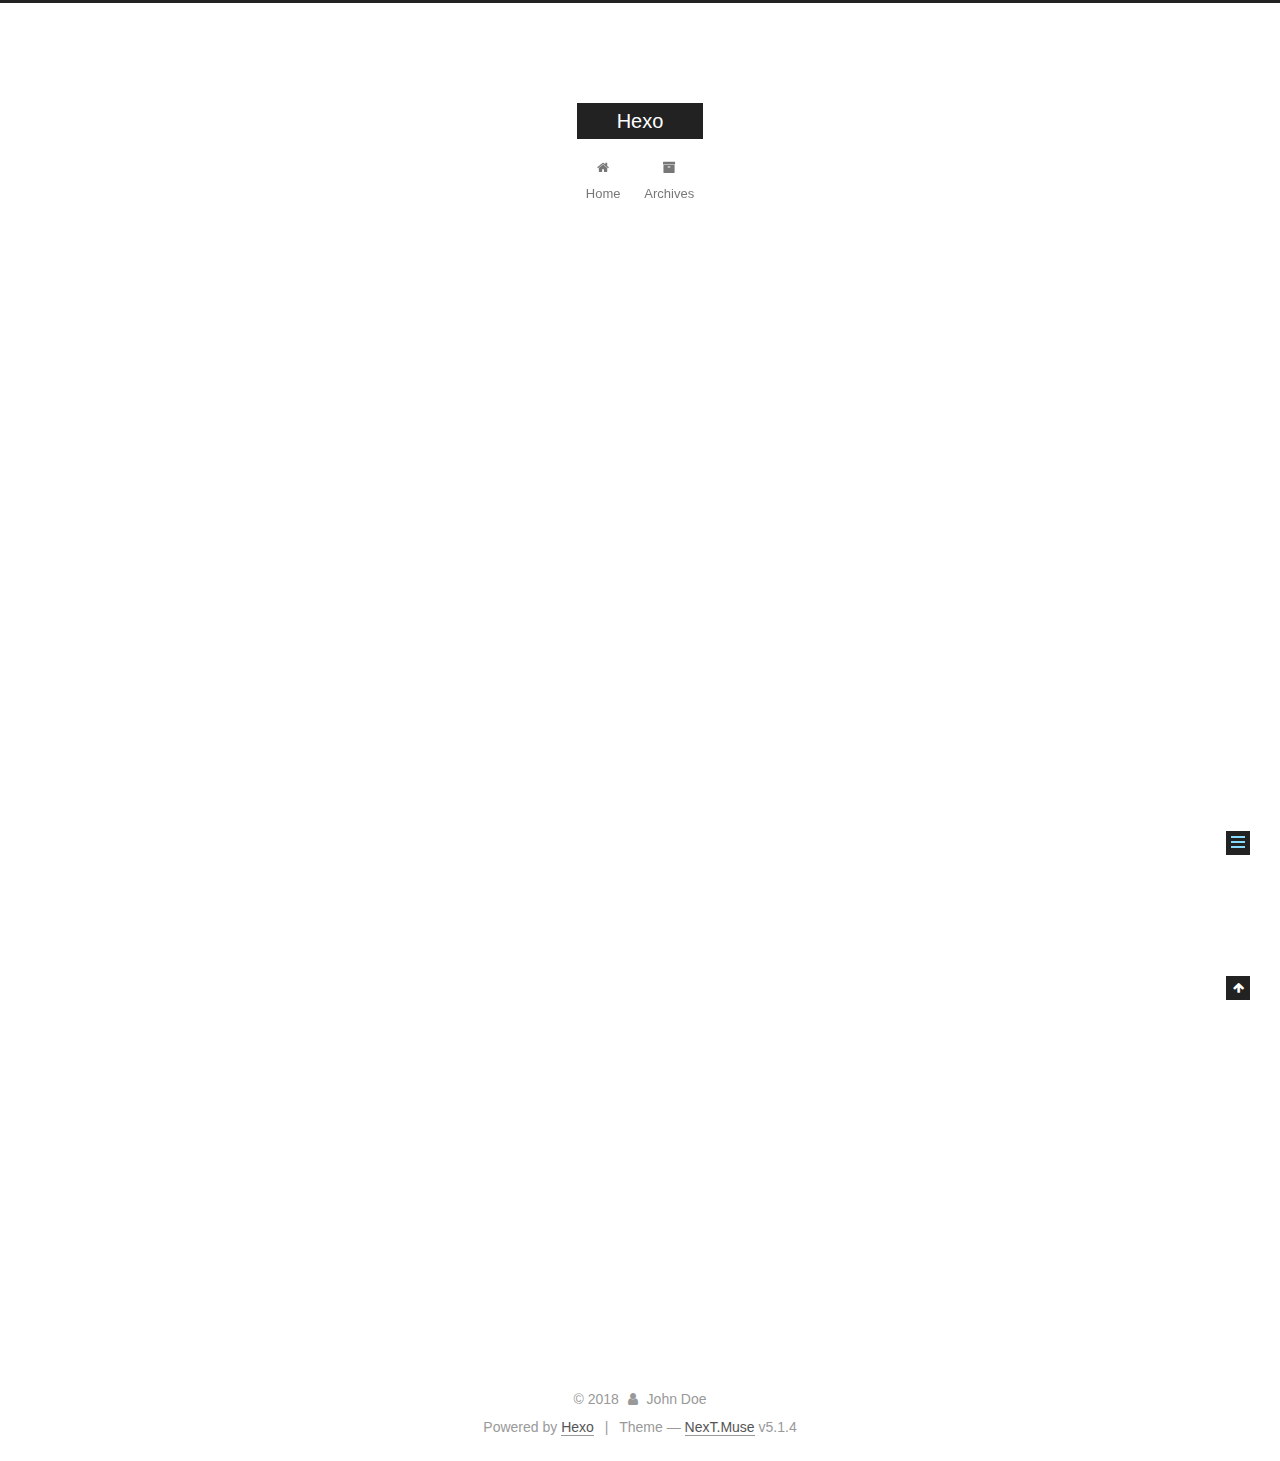
<file: 2018/12/04/hello-world/index.html>
<!DOCTYPE html>



  


<html class="theme-next muse use-motion" lang="">
<head><meta name="generator" content="Hexo 3.8.0">
  <meta charset="UTF-8">
<meta http-equiv="X-UA-Compatible" content="IE=edge">
<meta name="viewport" content="width=device-width, initial-scale=1, maximum-scale=1">
<meta name="theme-color" content="#222">









<meta http-equiv="Cache-Control" content="no-transform">
<meta http-equiv="Cache-Control" content="no-siteapp">
















  
  
  <link href="/lib/fancybox/source/jquery.fancybox.css?v=2.1.5" rel="stylesheet" type="text/css">







<link href="/lib/font-awesome/css/font-awesome.min.css?v=4.6.2" rel="stylesheet" type="text/css">

<link href="/css/main.css?v=5.1.4" rel="stylesheet" type="text/css">


  <link rel="apple-touch-icon" sizes="180x180" href="/images/apple-touch-icon-next.png?v=5.1.4">


  <link rel="icon" type="image/png" sizes="32x32" href="/images/favicon-32x32-next.png?v=5.1.4">


  <link rel="icon" type="image/png" sizes="16x16" href="/images/favicon-16x16-next.png?v=5.1.4">


  <link rel="mask-icon" href="/images/logo.svg?v=5.1.4" color="#222">





  <meta name="keywords" content="Hexo, NexT">










<meta name="description" content="Welcome to Hexo! This is your very first post. Check documentation for more info. If you get any problems when using Hexo, you can find the answer in troubleshooting or you can ask me on GitHub. Quick">
<meta property="og:type" content="article">
<meta property="og:title" content="Hello World">
<meta property="og:url" content="http://yoursite.com/2018/12/04/hello-world/index.html">
<meta property="og:site_name" content="Hexo">
<meta property="og:description" content="Welcome to Hexo! This is your very first post. Check documentation for more info. If you get any problems when using Hexo, you can find the answer in troubleshooting or you can ask me on GitHub. Quick">
<meta property="og:locale" content="default">
<meta property="og:updated_time" content="2018-12-04T12:35:09.865Z">
<meta name="twitter:card" content="summary">
<meta name="twitter:title" content="Hello World">
<meta name="twitter:description" content="Welcome to Hexo! This is your very first post. Check documentation for more info. If you get any problems when using Hexo, you can find the answer in troubleshooting or you can ask me on GitHub. Quick">



<script type="text/javascript" id="hexo.configurations">
  var NexT = window.NexT || {};
  var CONFIG = {
    root: '/',
    scheme: 'Muse',
    version: '5.1.4',
    sidebar: {"position":"left","display":"post","offset":12,"b2t":false,"scrollpercent":false,"onmobile":false},
    fancybox: true,
    tabs: true,
    motion: {"enable":true,"async":false,"transition":{"post_block":"fadeIn","post_header":"slideDownIn","post_body":"slideDownIn","coll_header":"slideLeftIn","sidebar":"slideUpIn"}},
    duoshuo: {
      userId: '0',
      author: 'Author'
    },
    algolia: {
      applicationID: '',
      apiKey: '',
      indexName: '',
      hits: {"per_page":10},
      labels: {"input_placeholder":"Search for Posts","hits_empty":"We didn't find any results for the search: ${query}","hits_stats":"${hits} results found in ${time} ms"}
    }
  };
</script>



  <link rel="canonical" href="http://yoursite.com/2018/12/04/hello-world/">





  <title>Hello World | Hexo</title>
  








</head>

<body itemscope="" itemtype="http://schema.org/WebPage" lang="default">

  
  
    
  

  <div class="container sidebar-position-left page-post-detail">
    <div class="headband"></div>

    <header id="header" class="header" itemscope="" itemtype="http://schema.org/WPHeader">
      <div class="header-inner"><div class="site-brand-wrapper">
  <div class="site-meta ">
    

    <div class="custom-logo-site-title">
      <a href="/" class="brand" rel="start">
        <span class="logo-line-before"><i></i></span>
        <span class="site-title">Hexo</span>
        <span class="logo-line-after"><i></i></span>
      </a>
    </div>
      
        <p class="site-subtitle"></p>
      
  </div>

  <div class="site-nav-toggle">
    <button>
      <span class="btn-bar"></span>
      <span class="btn-bar"></span>
      <span class="btn-bar"></span>
    </button>
  </div>
</div>

<nav class="site-nav">
  

  
    <ul id="menu" class="menu">
      
        
        <li class="menu-item menu-item-home">
          <a href="/" rel="section">
            
              <i class="menu-item-icon fa fa-fw fa-home"></i> <br>
            
            Home
          </a>
        </li>
      
        
        <li class="menu-item menu-item-archives">
          <a href="/archives/" rel="section">
            
              <i class="menu-item-icon fa fa-fw fa-archive"></i> <br>
            
            Archives
          </a>
        </li>
      

      
    </ul>
  

  
</nav>



 </div>
    </header>

    <main id="main" class="main">
      <div class="main-inner">
        <div class="content-wrap">
          <div id="content" class="content">
            

  <div id="posts" class="posts-expand">
    

  

  
  
  

  <article class="post post-type-normal" itemscope="" itemtype="http://schema.org/Article">
  
  
  
  <div class="post-block">
    <link itemprop="mainEntityOfPage" href="http://yoursite.com/2018/12/04/hello-world/">

    <span hidden itemprop="author" itemscope="" itemtype="http://schema.org/Person">
      <meta itemprop="name" content="John Doe">
      <meta itemprop="description" content="">
      <meta itemprop="image" content="/images/avatar.gif">
    </span>

    <span hidden itemprop="publisher" itemscope="" itemtype="http://schema.org/Organization">
      <meta itemprop="name" content="Hexo">
    </span>

    
      <header class="post-header">

        
        
          <h1 class="post-title" itemprop="name headline">Hello World</h1>
        

        <div class="post-meta">
          <span class="post-time">
            
              <span class="post-meta-item-icon">
                <i class="fa fa-calendar-o"></i>
              </span>
              
                <span class="post-meta-item-text">Posted on</span>
              
              <time title="Post created" itemprop="dateCreated datePublished" datetime="2018-12-04T20:35:09+08:00">
                2018-12-04
              </time>
            

            

            
          </span>

          

          
            
          

          
          

          

          

          

        </div>
      </header>
    

    
    
    
    <div class="post-body" itemprop="articleBody">

      
      

      
        <p>Welcome to <a href="https://hexo.io/" target="_blank" rel="noopener">Hexo</a>! This is your very first post. Check <a href="https://hexo.io/docs/" target="_blank" rel="noopener">documentation</a> for more info. If you get any problems when using Hexo, you can find the answer in <a href="https://hexo.io/docs/troubleshooting.html" target="_blank" rel="noopener">troubleshooting</a> or you can ask me on <a href="https://github.com/hexojs/hexo/issues" target="_blank" rel="noopener">GitHub</a>.</p>
<h2 id="Quick-Start"><a href="#Quick-Start" class="headerlink" title="Quick Start"></a>Quick Start</h2><h3 id="Create-a-new-post"><a href="#Create-a-new-post" class="headerlink" title="Create a new post"></a>Create a new post</h3><figure class="highlight bash"><table><tr><td class="gutter"><pre><span class="line">1</span><br></pre></td><td class="code"><pre><span class="line">$ hexo new <span class="string">"My New Post"</span></span><br></pre></td></tr></table></figure>
<p>More info: <a href="https://hexo.io/docs/writing.html" target="_blank" rel="noopener">Writing</a></p>
<h3 id="Run-server"><a href="#Run-server" class="headerlink" title="Run server"></a>Run server</h3><figure class="highlight bash"><table><tr><td class="gutter"><pre><span class="line">1</span><br></pre></td><td class="code"><pre><span class="line">$ hexo server</span><br></pre></td></tr></table></figure>
<p>More info: <a href="https://hexo.io/docs/server.html" target="_blank" rel="noopener">Server</a></p>
<h3 id="Generate-static-files"><a href="#Generate-static-files" class="headerlink" title="Generate static files"></a>Generate static files</h3><figure class="highlight bash"><table><tr><td class="gutter"><pre><span class="line">1</span><br></pre></td><td class="code"><pre><span class="line">$ hexo generate</span><br></pre></td></tr></table></figure>
<p>More info: <a href="https://hexo.io/docs/generating.html" target="_blank" rel="noopener">Generating</a></p>
<h3 id="Deploy-to-remote-sites"><a href="#Deploy-to-remote-sites" class="headerlink" title="Deploy to remote sites"></a>Deploy to remote sites</h3><figure class="highlight bash"><table><tr><td class="gutter"><pre><span class="line">1</span><br></pre></td><td class="code"><pre><span class="line">$ hexo deploy</span><br></pre></td></tr></table></figure>
<p>More info: <a href="https://hexo.io/docs/deployment.html" target="_blank" rel="noopener">Deployment</a></p>

      
    </div>
    
    
    

    

    

    

    <footer class="post-footer">
      

      
      
      

      
        <div class="post-nav">
          <div class="post-nav-next post-nav-item">
            
          </div>

          <span class="post-nav-divider"></span>

          <div class="post-nav-prev post-nav-item">
            
              <a href="/2018/12/04/HelloWorld/" rel="prev" title="HelloWorld">
                HelloWorld <i class="fa fa-chevron-right"></i>
              </a>
            
          </div>
        </div>
      

      
      
    </footer>
  </div>
  
  
  
  </article>



    <div class="post-spread">
      
    </div>
  </div>


          </div>
          


          

  



        </div>
        
          
  
  <div class="sidebar-toggle">
    <div class="sidebar-toggle-line-wrap">
      <span class="sidebar-toggle-line sidebar-toggle-line-first"></span>
      <span class="sidebar-toggle-line sidebar-toggle-line-middle"></span>
      <span class="sidebar-toggle-line sidebar-toggle-line-last"></span>
    </div>
  </div>

  <aside id="sidebar" class="sidebar">
    
    <div class="sidebar-inner">

      

      
        <ul class="sidebar-nav motion-element">
          <li class="sidebar-nav-toc sidebar-nav-active" data-target="post-toc-wrap">
            Table of Contents
          </li>
          <li class="sidebar-nav-overview" data-target="site-overview-wrap">
            Overview
          </li>
        </ul>
      

      <section class="site-overview-wrap sidebar-panel">
        <div class="site-overview">
          <div class="site-author motion-element" itemprop="author" itemscope="" itemtype="http://schema.org/Person">
            
              <p class="site-author-name" itemprop="name">John Doe</p>
              <p class="site-description motion-element" itemprop="description"></p>
          </div>

          <nav class="site-state motion-element">

            
              <div class="site-state-item site-state-posts">
              
                <a href="/archives/">
              
                  <span class="site-state-item-count">2</span>
                  <span class="site-state-item-name">posts</span>
                </a>
              </div>
            

            

            
              
              
              <div class="site-state-item site-state-tags">
                
                  <span class="site-state-item-count">1</span>
                  <span class="site-state-item-name">tags</span>
                
              </div>
            

          </nav>

          

          

          
          

          
          

          

        </div>
      </section>

      
      <!--noindex-->
        <section class="post-toc-wrap motion-element sidebar-panel sidebar-panel-active">
          <div class="post-toc">

            
              
            

            
              <div class="post-toc-content"><ol class="nav"><li class="nav-item nav-level-2"><a class="nav-link" href="#Quick-Start"><span class="nav-number">1.</span> <span class="nav-text">Quick Start</span></a><ol class="nav-child"><li class="nav-item nav-level-3"><a class="nav-link" href="#Create-a-new-post"><span class="nav-number">1.1.</span> <span class="nav-text">Create a new post</span></a></li><li class="nav-item nav-level-3"><a class="nav-link" href="#Run-server"><span class="nav-number">1.2.</span> <span class="nav-text">Run server</span></a></li><li class="nav-item nav-level-3"><a class="nav-link" href="#Generate-static-files"><span class="nav-number">1.3.</span> <span class="nav-text">Generate static files</span></a></li><li class="nav-item nav-level-3"><a class="nav-link" href="#Deploy-to-remote-sites"><span class="nav-number">1.4.</span> <span class="nav-text">Deploy to remote sites</span></a></li></ol></li></ol></div>
            

          </div>
        </section>
      <!--/noindex-->
      

      

    </div>
  </aside>


        
      </div>
    </main>

    <footer id="footer" class="footer">
      <div class="footer-inner">
        <div class="copyright">&copy; <span itemprop="copyrightYear">2018</span>
  <span class="with-love">
    <i class="fa fa-user"></i>
  </span>
  <span class="author" itemprop="copyrightHolder">John Doe</span>

  
</div>


  <div class="powered-by">Powered by <a class="theme-link" target="_blank" href="https://hexo.io">Hexo</a></div>



  <span class="post-meta-divider">|</span>



  <div class="theme-info">Theme &mdash; <a class="theme-link" target="_blank" href="https://github.com/iissnan/hexo-theme-next">NexT.Muse</a> v5.1.4</div>




        







        
      </div>
    </footer>

    
      <div class="back-to-top">
        <i class="fa fa-arrow-up"></i>
        
      </div>
    

    

  </div>

  

<script type="text/javascript">
  if (Object.prototype.toString.call(window.Promise) !== '[object Function]') {
    window.Promise = null;
  }
</script>









  












  
  
    <script type="text/javascript" src="/lib/jquery/index.js?v=2.1.3"></script>
  

  
  
    <script type="text/javascript" src="/lib/fastclick/lib/fastclick.min.js?v=1.0.6"></script>
  

  
  
    <script type="text/javascript" src="/lib/jquery_lazyload/jquery.lazyload.js?v=1.9.7"></script>
  

  
  
    <script type="text/javascript" src="/lib/velocity/velocity.min.js?v=1.2.1"></script>
  

  
  
    <script type="text/javascript" src="/lib/velocity/velocity.ui.min.js?v=1.2.1"></script>
  

  
  
    <script type="text/javascript" src="/lib/fancybox/source/jquery.fancybox.pack.js?v=2.1.5"></script>
  


  


  <script type="text/javascript" src="/js/src/utils.js?v=5.1.4"></script>

  <script type="text/javascript" src="/js/src/motion.js?v=5.1.4"></script>



  
  

  
  <script type="text/javascript" src="/js/src/scrollspy.js?v=5.1.4"></script>
<script type="text/javascript" src="/js/src/post-details.js?v=5.1.4"></script>



  


  <script type="text/javascript" src="/js/src/bootstrap.js?v=5.1.4"></script>



  


  




	





  





  












  





  

  

  

  
  

  

  

  

</body>
</html>
</file>
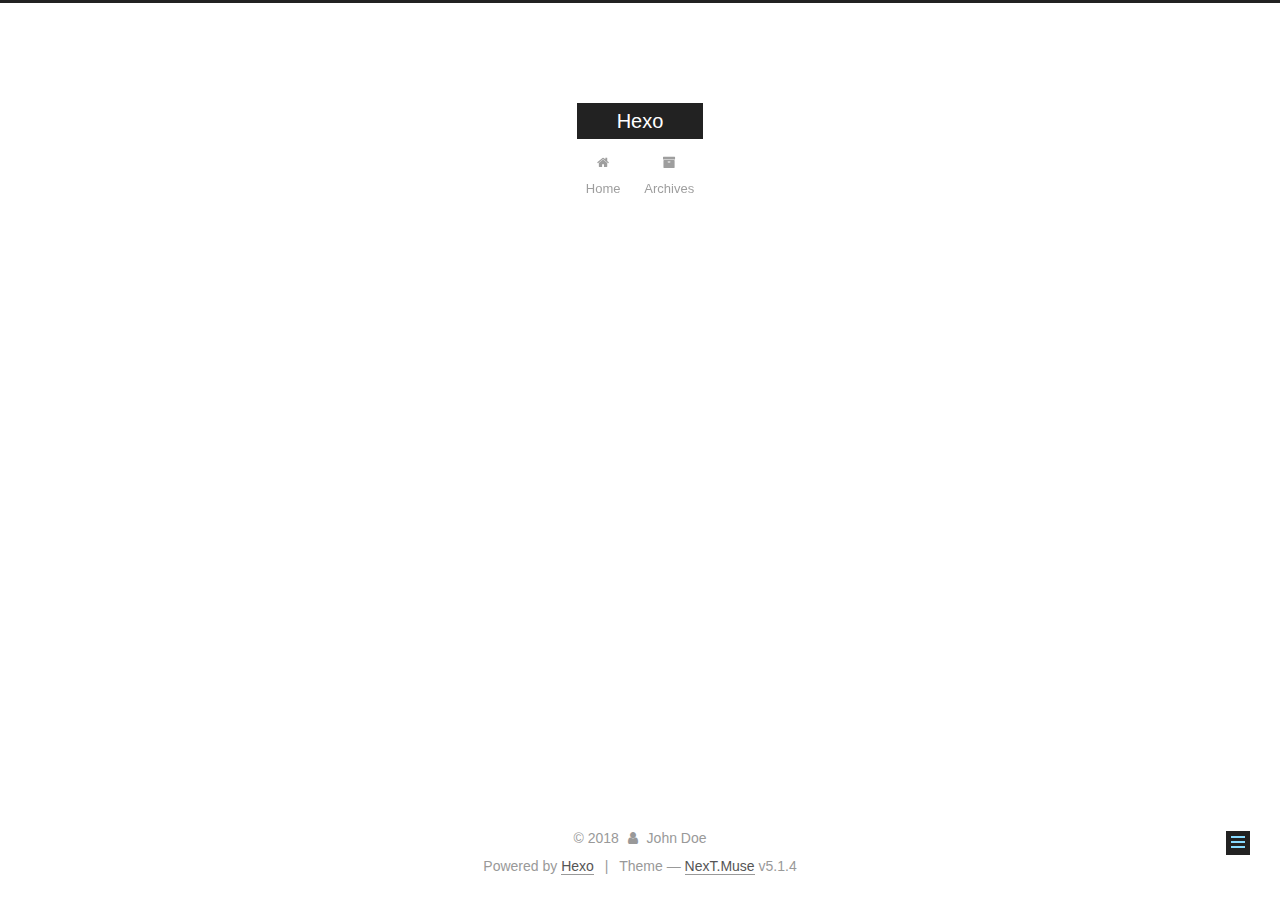
<file: 2018/12/04/HelloWorld/index.html>
<!DOCTYPE html>



  


<html class="theme-next muse use-motion" lang="">
<head><meta name="generator" content="Hexo 3.8.0">
  <meta charset="UTF-8">
<meta http-equiv="X-UA-Compatible" content="IE=edge">
<meta name="viewport" content="width=device-width, initial-scale=1, maximum-scale=1">
<meta name="theme-color" content="#222">









<meta http-equiv="Cache-Control" content="no-transform">
<meta http-equiv="Cache-Control" content="no-siteapp">
















  
  
  <link href="/lib/fancybox/source/jquery.fancybox.css?v=2.1.5" rel="stylesheet" type="text/css">







<link href="/lib/font-awesome/css/font-awesome.min.css?v=4.6.2" rel="stylesheet" type="text/css">

<link href="/css/main.css?v=5.1.4" rel="stylesheet" type="text/css">


  <link rel="apple-touch-icon" sizes="180x180" href="/images/apple-touch-icon-next.png?v=5.1.4">


  <link rel="icon" type="image/png" sizes="32x32" href="/images/favicon-32x32-next.png?v=5.1.4">


  <link rel="icon" type="image/png" sizes="16x16" href="/images/favicon-16x16-next.png?v=5.1.4">


  <link rel="mask-icon" href="/images/logo.svg?v=5.1.4" color="#222">





  <meta name="keywords" content="limenglei's blog,">










<meta name="keywords" content="limenglei&#39;s blog">
<meta property="og:type" content="article">
<meta property="og:title" content="HelloWorld">
<meta property="og:url" content="http://yoursite.com/2018/12/04/HelloWorld/index.html">
<meta property="og:site_name" content="Hexo">
<meta property="og:locale" content="default">
<meta property="og:updated_time" content="2018-12-04T14:00:11.208Z">
<meta name="twitter:card" content="summary">
<meta name="twitter:title" content="HelloWorld">



<script type="text/javascript" id="hexo.configurations">
  var NexT = window.NexT || {};
  var CONFIG = {
    root: '/',
    scheme: 'Muse',
    version: '5.1.4',
    sidebar: {"position":"left","display":"post","offset":12,"b2t":false,"scrollpercent":false,"onmobile":false},
    fancybox: true,
    tabs: true,
    motion: {"enable":true,"async":false,"transition":{"post_block":"fadeIn","post_header":"slideDownIn","post_body":"slideDownIn","coll_header":"slideLeftIn","sidebar":"slideUpIn"}},
    duoshuo: {
      userId: '0',
      author: 'Author'
    },
    algolia: {
      applicationID: '',
      apiKey: '',
      indexName: '',
      hits: {"per_page":10},
      labels: {"input_placeholder":"Search for Posts","hits_empty":"We didn't find any results for the search: ${query}","hits_stats":"${hits} results found in ${time} ms"}
    }
  };
</script>



  <link rel="canonical" href="http://yoursite.com/2018/12/04/HelloWorld/">





  <title>HelloWorld | Hexo</title>
  








</head>

<body itemscope="" itemtype="http://schema.org/WebPage" lang="default">

  
  
    
  

  <div class="container sidebar-position-left page-post-detail">
    <div class="headband"></div>

    <header id="header" class="header" itemscope="" itemtype="http://schema.org/WPHeader">
      <div class="header-inner"><div class="site-brand-wrapper">
  <div class="site-meta ">
    

    <div class="custom-logo-site-title">
      <a href="/" class="brand" rel="start">
        <span class="logo-line-before"><i></i></span>
        <span class="site-title">Hexo</span>
        <span class="logo-line-after"><i></i></span>
      </a>
    </div>
      
        <p class="site-subtitle"></p>
      
  </div>

  <div class="site-nav-toggle">
    <button>
      <span class="btn-bar"></span>
      <span class="btn-bar"></span>
      <span class="btn-bar"></span>
    </button>
  </div>
</div>

<nav class="site-nav">
  

  
    <ul id="menu" class="menu">
      
        
        <li class="menu-item menu-item-home">
          <a href="/" rel="section">
            
              <i class="menu-item-icon fa fa-fw fa-home"></i> <br>
            
            Home
          </a>
        </li>
      
        
        <li class="menu-item menu-item-archives">
          <a href="/archives/" rel="section">
            
              <i class="menu-item-icon fa fa-fw fa-archive"></i> <br>
            
            Archives
          </a>
        </li>
      

      
    </ul>
  

  
</nav>



 </div>
    </header>

    <main id="main" class="main">
      <div class="main-inner">
        <div class="content-wrap">
          <div id="content" class="content">
            

  <div id="posts" class="posts-expand">
    

  

  
  
  

  <article class="post post-type-normal" itemscope="" itemtype="http://schema.org/Article">
  
  
  
  <div class="post-block">
    <link itemprop="mainEntityOfPage" href="http://yoursite.com/2018/12/04/HelloWorld/">

    <span hidden itemprop="author" itemscope="" itemtype="http://schema.org/Person">
      <meta itemprop="name" content="John Doe">
      <meta itemprop="description" content="">
      <meta itemprop="image" content="/images/avatar.gif">
    </span>

    <span hidden itemprop="publisher" itemscope="" itemtype="http://schema.org/Organization">
      <meta itemprop="name" content="Hexo">
    </span>

    
      <header class="post-header">

        
        
          <h1 class="post-title" itemprop="name headline">HelloWorld</h1>
        

        <div class="post-meta">
          <span class="post-time">
            
              <span class="post-meta-item-icon">
                <i class="fa fa-calendar-o"></i>
              </span>
              
                <span class="post-meta-item-text">Posted on</span>
              
              <time title="Post created" itemprop="dateCreated datePublished" datetime="2018-12-04T20:39:10+08:00">
                2018-12-04
              </time>
            

            

            
          </span>

          

          
            
          

          
          

          

          

          

        </div>
      </header>
    

    
    
    
    <div class="post-body" itemprop="articleBody">

      
      

      
        
      
    </div>
    
    
    

    

    

    

    <footer class="post-footer">
      
        <div class="post-tags">
          
            <a href="/tags/limenglei-s-blog/" rel="tag"># limenglei's blog</a>
          
        </div>
      

      
      
      

      
        <div class="post-nav">
          <div class="post-nav-next post-nav-item">
            
              <a href="/2018/12/04/hello-world/" rel="next" title="Hello World">
                <i class="fa fa-chevron-left"></i> Hello World
              </a>
            
          </div>

          <span class="post-nav-divider"></span>

          <div class="post-nav-prev post-nav-item">
            
          </div>
        </div>
      

      
      
    </footer>
  </div>
  
  
  
  </article>



    <div class="post-spread">
      
    </div>
  </div>


          </div>
          


          

  



        </div>
        
          
  
  <div class="sidebar-toggle">
    <div class="sidebar-toggle-line-wrap">
      <span class="sidebar-toggle-line sidebar-toggle-line-first"></span>
      <span class="sidebar-toggle-line sidebar-toggle-line-middle"></span>
      <span class="sidebar-toggle-line sidebar-toggle-line-last"></span>
    </div>
  </div>

  <aside id="sidebar" class="sidebar">
    
    <div class="sidebar-inner">

      

      

      <section class="site-overview-wrap sidebar-panel sidebar-panel-active">
        <div class="site-overview">
          <div class="site-author motion-element" itemprop="author" itemscope="" itemtype="http://schema.org/Person">
            
              <p class="site-author-name" itemprop="name">John Doe</p>
              <p class="site-description motion-element" itemprop="description"></p>
          </div>

          <nav class="site-state motion-element">

            
              <div class="site-state-item site-state-posts">
              
                <a href="/archives/">
              
                  <span class="site-state-item-count">2</span>
                  <span class="site-state-item-name">posts</span>
                </a>
              </div>
            

            

            
              
              
              <div class="site-state-item site-state-tags">
                
                  <span class="site-state-item-count">1</span>
                  <span class="site-state-item-name">tags</span>
                
              </div>
            

          </nav>

          

          

          
          

          
          

          

        </div>
      </section>

      

      

    </div>
  </aside>


        
      </div>
    </main>

    <footer id="footer" class="footer">
      <div class="footer-inner">
        <div class="copyright">&copy; <span itemprop="copyrightYear">2018</span>
  <span class="with-love">
    <i class="fa fa-user"></i>
  </span>
  <span class="author" itemprop="copyrightHolder">John Doe</span>

  
</div>


  <div class="powered-by">Powered by <a class="theme-link" target="_blank" href="https://hexo.io">Hexo</a></div>



  <span class="post-meta-divider">|</span>



  <div class="theme-info">Theme &mdash; <a class="theme-link" target="_blank" href="https://github.com/iissnan/hexo-theme-next">NexT.Muse</a> v5.1.4</div>




        







        
      </div>
    </footer>

    
      <div class="back-to-top">
        <i class="fa fa-arrow-up"></i>
        
      </div>
    

    

  </div>

  

<script type="text/javascript">
  if (Object.prototype.toString.call(window.Promise) !== '[object Function]') {
    window.Promise = null;
  }
</script>









  












  
  
    <script type="text/javascript" src="/lib/jquery/index.js?v=2.1.3"></script>
  

  
  
    <script type="text/javascript" src="/lib/fastclick/lib/fastclick.min.js?v=1.0.6"></script>
  

  
  
    <script type="text/javascript" src="/lib/jquery_lazyload/jquery.lazyload.js?v=1.9.7"></script>
  

  
  
    <script type="text/javascript" src="/lib/velocity/velocity.min.js?v=1.2.1"></script>
  

  
  
    <script type="text/javascript" src="/lib/velocity/velocity.ui.min.js?v=1.2.1"></script>
  

  
  
    <script type="text/javascript" src="/lib/fancybox/source/jquery.fancybox.pack.js?v=2.1.5"></script>
  


  


  <script type="text/javascript" src="/js/src/utils.js?v=5.1.4"></script>

  <script type="text/javascript" src="/js/src/motion.js?v=5.1.4"></script>



  
  

  
  <script type="text/javascript" src="/js/src/scrollspy.js?v=5.1.4"></script>
<script type="text/javascript" src="/js/src/post-details.js?v=5.1.4"></script>



  


  <script type="text/javascript" src="/js/src/bootstrap.js?v=5.1.4"></script>



  


  




	





  





  












  





  

  

  

  
  

  

  

  

</body>
</html>
</file>
<file: css/main.css>
/* normalize.css v3.0.2 | MIT License | git.io/normalize */
html {
  font-family: sans-serif; /* 1 */
  -ms-text-size-adjust: 100%; /* 2 */
  -webkit-text-size-adjust: 100%; /* 2 */
}
body {
  margin: 0;
}
article,
aside,
details,
figcaption,
figure,
footer,
header,
hgroup,
main,
menu,
nav,
section,
summary {
  display: block;
}
audio,
canvas,
progress,
video {
  display: inline-block; /* 1 */
  vertical-align: baseline; /* 2 */
}
audio:not([controls]) {
  display: none;
  height: 0;
}
[hidden],
template {
  display: none;
}
a {
  background-color: transparent;
}
a:active,
a:hover {
  outline: 0;
}
abbr[title] {
  border-bottom: 1px dotted;
}
b,
strong {
  font-weight: bold;
}
dfn {
  font-style: italic;
}
h1 {
  font-size: 2em;
  margin: 0.67em 0;
}
mark {
  background: #ff0;
  color: #000;
}
small {
  font-size: 80%;
}
sub,
sup {
  font-size: 75%;
  line-height: 0;
  position: relative;
  vertical-align: baseline;
}
sup {
  top: -0.5em;
}
sub {
  bottom: -0.25em;
}
img {
  border: 0;
}
svg:not(:root) {
  overflow: hidden;
}
figure {
  margin: 1em 40px;
}
hr {
  -moz-box-sizing: content-box;
  box-sizing: content-box;
  height: 0;
}
pre {
  overflow: auto;
}
code,
kbd,
pre,
samp {
  font-family: monospace, monospace;
  font-size: 1em;
}
button,
input,
optgroup,
select,
textarea {
  color: inherit; /* 1 */
  font: inherit; /* 2 */
  margin: 0; /* 3 */
}
button {
  overflow: visible;
}
button,
select {
  text-transform: none;
}
button,
html input[type="button"],
input[type="reset"],
input[type="submit"] {
  -webkit-appearance: button; /* 2 */
  cursor: pointer; /* 3 */
}
button[disabled],
html input[disabled] {
  cursor: default;
}
button::-moz-focus-inner,
input::-moz-focus-inner {
  border: 0;
  padding: 0;
}
input {
  line-height: normal;
}
input[type="checkbox"],
input[type="radio"] {
  box-sizing: border-box; /* 1 */
  padding: 0; /* 2 */
}
input[type="number"]::-webkit-inner-spin-button,
input[type="number"]::-webkit-outer-spin-button {
  height: auto;
}
input[type="search"] {
  -webkit-appearance: textfield; /* 1 */
  -moz-box-sizing: content-box;
  -webkit-box-sizing: content-box; /* 2 */
  box-sizing: content-box;
}
input[type="search"]::-webkit-search-cancel-button,
input[type="search"]::-webkit-search-decoration {
  -webkit-appearance: none;
}
fieldset {
  border: 1px solid #c0c0c0;
  margin: 0 2px;
  padding: 0.35em 0.625em 0.75em;
}
legend {
  border: 0; /* 1 */
  padding: 0; /* 2 */
}
textarea {
  overflow: auto;
}
optgroup {
  font-weight: bold;
}
table {
  border-collapse: collapse;
  border-spacing: 0;
}
td,
th {
  padding: 0;
}
::selection {
  background: #262a30;
  color: #fff;
}
body {
  position: relative;
  font-family: 'Lato', "PingFang SC", "Microsoft YaHei", sans-serif;
  font-size: 14px;
  line-height: 2;
  color: #555;
  background: #fff;
}
@media (max-width: 767px) {
  body {
    padding-right: 0 !important;
  }
}
@media (min-width: 768px) and (max-width: 991px) {
  body {
    padding-right: 0 !important;
  }
}
@media (min-width: 1600px) {
  body {
    font-size: 16px;
  }
}
h1,
h2,
h3,
h4,
h5,
h6 {
  margin: 0;
  padding: 0;
  font-weight: bold;
  line-height: 1.5;
  font-family: 'Lato', "PingFang SC", "Microsoft YaHei", sans-serif;
}
h2,
h3,
h4,
h5,
h6 {
  margin: 20px 0 15px;
}
h1 {
  font-size: 22px;
}
@media (max-width: 767px) {
  h1 {
    font-size: 18px;
  }
}
h2 {
  font-size: 20px;
}
@media (max-width: 767px) {
  h2 {
    font-size: 16px;
  }
}
h3 {
  font-size: 18px;
}
@media (max-width: 767px) {
  h3 {
    font-size: 14px;
  }
}
h4 {
  font-size: 16px;
}
@media (max-width: 767px) {
  h4 {
    font-size: 12px;
  }
}
h5 {
  font-size: 14px;
}
@media (max-width: 767px) {
  h5 {
    font-size: 10px;
  }
}
h6 {
  font-size: 12px;
}
@media (max-width: 767px) {
  h6 {
    font-size: 8px;
  }
}
p {
  margin: 0 0 20px 0;
}
a {
  color: #555;
  text-decoration: none;
  outline: none;
  border-bottom: 1px solid #999;
  word-wrap: break-word;
}
a:hover {
  color: #222;
  border-bottom-color: #222;
}
blockquote {
  margin: 0;
  padding: 0;
}
img {
  display: block;
  margin: auto;
  max-width: 100%;
  height: auto;
}
hr {
  margin: 40px 0;
  height: 3px;
  border: none;
  background-color: #ddd;
  background-image: repeating-linear-gradient(-45deg, #fff, #fff 4px, transparent 4px, transparent 8px);
}
blockquote {
  padding: 0 15px;
  color: #666;
  border-left: 4px solid #ddd;
}
blockquote cite::before {
  content: "-";
  padding: 0 5px;
}
dt {
  font-weight: 700;
}
dd {
  margin: 0;
  padding: 0;
}
kbd {
  border: 1px solid #ccc;
  border-radius: 0.2em;
  box-shadow: 0.1em 0.1em 0.2em rgba(0,0,0,0.1);
  background-color: #f9f9f9;
  font-family: inherit;
  background-image: -webkit-linear-gradient(top, #eee, #fff, #eee);
  padding: 0.1em 0.3em;
  white-space: nowrap;
}
.text-left {
  text-align: left;
}
.text-center {
  text-align: center;
}
.text-right {
  text-align: right;
}
.text-justify {
  text-align: justify;
}
.text-nowrap {
  white-space: nowrap;
}
.text-lowercase {
  text-transform: lowercase;
}
.text-uppercase {
  text-transform: uppercase;
}
.text-capitalize {
  text-transform: capitalize;
}
.center-block {
  display: block;
  margin-left: auto;
  margin-right: auto;
}
.clearfix:before,
.clearfix:after {
  content: " ";
  display: table;
}
.clearfix:after {
  clear: both;
}
.pullquote {
  width: 45%;
}
.pullquote.left {
  float: left;
  margin-left: 5px;
  margin-right: 10px;
}
.pullquote.right {
  float: right;
  margin-left: 10px;
  margin-right: 5px;
}
.affix.affix.affix {
  position: fixed;
}
.translation {
  margin-top: -20px;
  font-size: 14px;
  color: #999;
}
.scrollbar-measure {
  width: 100px;
  height: 100px;
  overflow: scroll;
  position: absolute;
  top: -9999px;
}
.use-motion .motion-element {
  opacity: 0;
}
table {
  margin: 20px 0;
  width: 100%;
  border-collapse: collapse;
  border-spacing: 0;
  border: 1px solid #ddd;
  font-size: 14px;
  table-layout: fixed;
  word-wrap: break-all;
}
table>tbody>tr:nth-of-type(odd) {
  background-color: #f9f9f9;
}
table>tbody>tr:hover {
  background-color: #f5f5f5;
}
caption,
th,
td {
  padding: 8px;
  text-align: left;
  vertical-align: middle;
  font-weight: normal;
}
th,
td {
  border-bottom: 3px solid #ddd;
  border-right: 1px solid #eee;
}
th {
  padding-bottom: 10px;
  font-weight: 700;
}
td {
  border-bottom-width: 1px;
}
html,
body {
  height: 100%;
}
.container {
  position: relative;
  min-height: 100%;
}
.header-inner {
  margin: 0 auto;
  padding: 100px 0 70px;
  width: 700px;
}
@media (min-width: 1600px) {
  .container .header-inner {
    width: 900px;
  }
}
.main {
  padding-bottom: 150px;
}
.main-inner {
  margin: 0 auto;
  width: 700px;
}
@media (min-width: 1600px) {
  .container .main-inner {
    width: 900px;
  }
}
.footer {
  position: absolute;
  left: 0;
  bottom: 0;
  width: 100%;
  min-height: 50px;
}
.footer-inner {
  box-sizing: border-box;
  margin: 20px auto;
  width: 700px;
}
@media (min-width: 1600px) {
  .container .footer-inner {
    width: 900px;
  }
}
pre,
.highlight {
  overflow: auto;
  margin: 20px 0;
  padding: 0;
  font-size: 13px;
  color: #4d4d4c;
  background: #f7f7f7;
  line-height: 1.6;
}
pre,
code {
  font-family: consolas, Menlo, "PingFang SC", "Microsoft YaHei", monospace;
}
code {
  padding: 2px 4px;
  word-wrap: break-word;
  color: #555;
  background: #eee;
  border-radius: 3px;
  font-size: 13px;
}
pre {
  padding: 10px;
}
pre code {
  padding: 0;
  color: #4d4d4c;
  background: none;
  text-shadow: none;
}
.highlight {
  border-radius: 1px;
}
.highlight pre {
  border: none;
  margin: 0;
  padding: 10px 0;
}
.highlight table {
  margin: 0;
  width: auto;
  border: none;
}
.highlight td {
  border: none;
  padding: 0;
}
.highlight figcaption {
  font-size: 1em;
  color: #4d4d4c;
  line-height: 1em;
  margin-bottom: 1em;
}
.highlight figcaption:before,
.highlight figcaption:after {
  content: " ";
  display: table;
}
.highlight figcaption:after {
  clear: both;
}
.highlight figcaption a {
  float: right;
  color: #4d4d4c;
}
.highlight figcaption a:hover {
  border-bottom-color: #4d4d4c;
}
.highlight .gutter pre {
  padding-left: 10px;
  padding-right: 10px;
  color: #869194;
  text-align: right;
  background-color: #eff2f3;
}
.highlight .code pre {
  width: 100%;
  padding-left: 10px;
  padding-right: 10px;
  background-color: #f7f7f7;
}
.highlight .line {
  height: 20px;
}
.gutter {
  -webkit-user-select: none;
  -moz-user-select: none;
  -ms-user-select: none;
  user-select: none;
}
.gist table {
  width: auto;
}
.gist table td {
  border: none;
}
pre .deletion {
  background: #fdd;
}
pre .addition {
  background: #dfd;
}
pre .meta {
  color: #8959a8;
}
pre .comment {
  color: #8e908c;
}
pre .variable,
pre .attribute,
pre .tag,
pre .regexp,
pre .ruby .constant,
pre .xml .tag .title,
pre .xml .pi,
pre .xml .doctype,
pre .html .doctype,
pre .css .id,
pre .css .class,
pre .css .pseudo {
  color: #c82829;
}
pre .number,
pre .preprocessor,
pre .built_in,
pre .literal,
pre .params,
pre .constant,
pre .command {
  color: #f5871f;
}
pre .ruby .class .title,
pre .css .rules .attribute,
pre .string,
pre .value,
pre .inheritance,
pre .header,
pre .ruby .symbol,
pre .xml .cdata,
pre .special,
pre .number,
pre .formula {
  color: #718c00;
}
pre .title,
pre .css .hexcolor {
  color: #3e999f;
}
pre .function,
pre .python .decorator,
pre .python .title,
pre .ruby .function .title,
pre .ruby .title .keyword,
pre .perl .sub,
pre .javascript .title,
pre .coffeescript .title {
  color: #4271ae;
}
pre .keyword,
pre .javascript .function {
  color: #8959a8;
}
.full-image.full-image.full-image.full-image {
  border: none;
  max-width: 100%;
  width: auto;
  margin: 20px auto 25px;
}
@media (min-width: 992px) {
  .full-image.full-image.full-image.full-image {
    max-width: none;
    width: 110%;
    margin: 25px -5%;
  }
}
.blockquote-center,
.page-home .post-type-quote blockquote,
.page-post-detail .post-type-quote blockquote {
  position: relative;
  margin: 40px 0;
  padding: 0;
  border-left: none;
  text-align: center;
}
.blockquote-center::before,
.page-home .post-type-quote blockquote::before,
.page-post-detail .post-type-quote blockquote::before,
.blockquote-center::after,
.page-home .post-type-quote blockquote::after,
.page-post-detail .post-type-quote blockquote::after {
  position: absolute;
  content: ' ';
  display: block;
  width: 100%;
  height: 24px;
  opacity: 0.2;
  background-repeat: no-repeat;
  background-position: 0 -6px;
  background-size: 22px 22px;
}
.blockquote-center::before,
.page-home .post-type-quote blockquote::before,
.page-post-detail .post-type-quote blockquote::before {
  top: -20px;
  background-image: url("../images/quote-l.svg");
  border-top: 1px solid #ccc;
}
.blockquote-center::after,
.page-home .post-type-quote blockquote::after,
.page-post-detail .post-type-quote blockquote::after {
  bottom: -20px;
  background-image: url("../images/quote-r.svg");
  border-bottom: 1px solid #ccc;
  background-position: 100% 8px;
}
.blockquote-center p,
.page-home .post-type-quote blockquote p,
.page-post-detail .post-type-quote blockquote p,
.blockquote-center div,
.page-home .post-type-quote blockquote div,
.page-post-detail .post-type-quote blockquote div {
  text-align: center;
}
.post .post-body .group-picture img {
  box-sizing: border-box;
  padding: 0 3px;
  border: none;
}
.post .group-picture-row {
  overflow: hidden;
  margin-top: 6px;
}
.post .group-picture-row:first-child {
  margin-top: 0;
}
.post .group-picture-column {
  float: left;
}
.page-post-detail .post-body .group-picture-column {
  float: none;
  margin-top: 10px;
  width: auto !important;
}
.page-post-detail .post-body .group-picture-column img {
  margin: 0 auto;
}
.page-archive .group-picture-container {
  overflow: hidden;
}
.page-archive .group-picture-row {
  float: left;
}
.page-archive .group-picture-row:first-child {
  margin-top: 6px;
}
.page-archive .group-picture-column {
  max-width: 150px;
  max-height: 150px;
}
.post-body .note {
  position: relative;
  padding: 15px;
  margin-bottom: 20px;
  border: 1px solid #eee;
  border-left-width: 5px;
  border-radius: 3px;
}
.post-body .note h2,
.post-body .note h3,
.post-body .note h4,
.post-body .note h5,
.post-body .note h6 {
  margin-top: 0;
  margin-bottom: 0;
  border-bottom: initial;
  padding-top: 0 !important;
}
.post-body .note p:first-child,
.post-body .note ul:first-child,
.post-body .note ol:first-child,
.post-body .note table:first-child,
.post-body .note pre:first-child,
.post-body .note blockquote:first-child {
  margin-top: 0;
}
.post-body .note p:last-child,
.post-body .note ul:last-child,
.post-body .note ol:last-child,
.post-body .note table:last-child,
.post-body .note pre:last-child,
.post-body .note blockquote:last-child {
  margin-bottom: 0;
}
.post-body .note.default {
  border-left-color: #777;
}
.post-body .note.default h2,
.post-body .note.default h3,
.post-body .note.default h4,
.post-body .note.default h5,
.post-body .note.default h6 {
  color: #777;
}
.post-body .note.primary {
  border-left-color: #6f42c1;
}
.post-body .note.primary h2,
.post-body .note.primary h3,
.post-body .note.primary h4,
.post-body .note.primary h5,
.post-body .note.primary h6 {
  color: #6f42c1;
}
.post-body .note.info {
  border-left-color: #428bca;
}
.post-body .note.info h2,
.post-body .note.info h3,
.post-body .note.info h4,
.post-body .note.info h5,
.post-body .note.info h6 {
  color: #428bca;
}
.post-body .note.success {
  border-left-color: #5cb85c;
}
.post-body .note.success h2,
.post-body .note.success h3,
.post-body .note.success h4,
.post-body .note.success h5,
.post-body .note.success h6 {
  color: #5cb85c;
}
.post-body .note.warning {
  border-left-color: #f0ad4e;
}
.post-body .note.warning h2,
.post-body .note.warning h3,
.post-body .note.warning h4,
.post-body .note.warning h5,
.post-body .note.warning h6 {
  color: #f0ad4e;
}
.post-body .note.danger {
  border-left-color: #d9534f;
}
.post-body .note.danger h2,
.post-body .note.danger h3,
.post-body .note.danger h4,
.post-body .note.danger h5,
.post-body .note.danger h6 {
  color: #d9534f;
}
.post-body .label {
  display: inline;
  padding: 0 2px;
  white-space: nowrap;
}
.post-body .label.default {
  background-color: #f0f0f0;
}
.post-body .label.primary {
  background-color: #efe6f7;
}
.post-body .label.info {
  background-color: #e5f2f8;
}
.post-body .label.success {
  background-color: #e7f4e9;
}
.post-body .label.warning {
  background-color: #fcf6e1;
}
.post-body .label.danger {
  background-color: #fae8eb;
}
.post-body .tabs {
  position: relative;
  display: block;
  margin-bottom: 20px;
  padding-top: 10px;
}
.post-body .tabs ul.nav-tabs {
  margin: 0;
  padding: 0;
  display: flex;
  margin-bottom: -1px;
}
@media (max-width: 413px) {
  .post-body .tabs ul.nav-tabs {
    display: block;
    margin-bottom: 5px;
  }
}
.post-body .tabs ul.nav-tabs li.tab {
  list-style-type: none !important;
  margin: 0 0.25em 0 0;
  border-top: 3px solid transparent;
  border-left: 1px solid transparent;
  border-right: 1px solid transparent;
}
@media (max-width: 413px) {
  .post-body .tabs ul.nav-tabs li.tab {
    margin: initial;
    border-top: 1px solid transparent;
    border-left: 3px solid transparent;
    border-right: 1px solid transparent;
    border-bottom: 1px solid transparent;
  }
}
.post-body .tabs ul.nav-tabs li.tab a {
  outline: 0;
  border-bottom: initial;
  display: block;
  line-height: 1.8em;
  padding: 0.25em 0.75em;
  transition-duration: 0.2s;
  transition-timing-function: ease-out;
  transition-delay: 0s;
}
.post-body .tabs ul.nav-tabs li.tab a i {
  width: 1.285714285714286em;
}
.post-body .tabs ul.nav-tabs li.tab.active {
  border-top: 3px solid #fc6423;
  border-left: 1px solid #ddd;
  border-right: 1px solid #ddd;
  background-color: #fff;
}
@media (max-width: 413px) {
  .post-body .tabs ul.nav-tabs li.tab.active {
    border-top: 1px solid #ddd;
    border-left: 3px solid #fc6423;
    border-right: 1px solid #ddd;
    border-bottom: 1px solid #ddd;
  }
}
.post-body .tabs ul.nav-tabs li.tab.active a {
  cursor: default;
  color: #555;
}
.post-body .tabs .tab-content {
  background-color: #fff;
}
.post-body .tabs .tab-content .tab-pane {
  border: 1px solid #ddd;
  padding: 20px 20px 0 20px;
}
.post-body .tabs .tab-content .tab-pane:not(.active) {
  display: none !important;
}
.post-body .tabs .tab-content .tab-pane.active {
  display: block !important;
}
.btn {
  display: inline-block;
  padding: 0 20px;
  font-size: 14px;
  color: #fff;
  background: #222;
  border: 2px solid #222;
  text-decoration: none;
  border-radius: 0;
  transition-property: background-color;
  transition-duration: 0.2s;
  transition-timing-function: ease-in-out;
  transition-delay: 0s;
  line-height: 2;
}
.btn:hover {
  border-color: #222;
  color: #222;
  background: #fff;
}
.btn +.btn {
  margin: 0 0 8px 8px;
}
.btn .fa-fw {
  width: 1.285714285714286em;
  text-align: left;
}
.btn-bar {
  display: block;
  width: 22px;
  height: 2px;
  background: #555;
  border-radius: 1px;
}
.btn-bar+.btn-bar {
  margin-top: 4px;
}
.pagination {
  margin: 120px 0 40px;
  text-align: center;
  border-top: 1px solid #eee;
}
.page-number-basic,
.pagination .prev,
.pagination .next,
.pagination .page-number,
.pagination .space {
  display: inline-block;
  position: relative;
  top: -1px;
  margin: 0 10px;
  padding: 0 11px;
}
@media (max-width: 767px) {
  .page-number-basic,
  .pagination .prev,
  .pagination .next,
  .pagination .page-number,
  .pagination .space {
    margin: 0 5px;
  }
}
.pagination .prev,
.pagination .next,
.pagination .page-number {
  border-bottom: 0;
  border-top: 1px solid #eee;
  transition-property: border-color;
  transition-duration: 0.2s;
  transition-timing-function: ease-in-out;
  transition-delay: 0s;
}
.pagination .prev:hover,
.pagination .next:hover,
.pagination .page-number:hover {
  border-top-color: #222;
}
.pagination .space {
  padding: 0;
  margin: 0;
}
.pagination .prev {
  margin-left: 0;
}
.pagination .next {
  margin-right: 0;
}
.pagination .page-number.current {
  color: #fff;
  background: #ccc;
  border-top-color: #ccc;
}
@media (max-width: 767px) {
  .pagination {
    border-top: none;
  }
  .pagination .prev,
  .pagination .next,
  .pagination .page-number {
    margin-bottom: 10px;
    border-top: 0;
    border-bottom: 1px solid #eee;
    padding: 0 10px;
  }
  .pagination .prev:hover,
  .pagination .next:hover,
  .pagination .page-number:hover {
    border-bottom-color: #222;
  }
}
.comments {
  margin: 60px 20px 0;
}
.tag-cloud {
  text-align: center;
}
.tag-cloud a {
  display: inline-block;
  margin: 10px;
}
.back-to-top {
  box-sizing: border-box;
  position: fixed;
  bottom: -100px;
  right: 30px;
  z-index: 1050;
  padding: 0 6px;
  width: 24px;
  background: #222;
  font-size: 12px;
  opacity: 1;
  color: #fff;
  cursor: pointer;
  text-align: center;
  -webkit-transform: translateZ(0);
  transition-property: bottom;
  transition-duration: 0.2s;
  transition-timing-function: ease-in-out;
  transition-delay: 0s;
}
@media (min-width: 768px) and (max-width: 991px) {
  .back-to-top {
    display: none !important;
  }
}
@media (max-width: 767px) {
  .back-to-top {
    display: none !important;
  }
}
.back-to-top.back-to-top-on {
  bottom: 19px;
}
.header {
  background: transparent;
}
.header-inner {
  position: relative;
}
.headband {
  height: 3px;
  background: #222;
}
.site-meta {
  margin: 0;
  text-align: center;
}
@media (max-width: 767px) {
  .site-meta {
    text-align: center;
  }
}
.brand {
  position: relative;
  display: inline-block;
  padding: 0 40px;
  color: #fff;
  background: #222;
  border-bottom: none;
}
.brand:hover {
  color: #fff;
}
.logo {
  display: inline-block;
  margin-right: 5px;
  line-height: 36px;
  vertical-align: top;
}
.site-title {
  display: inline-block;
  vertical-align: top;
  line-height: 36px;
  font-size: 20px;
  font-weight: normal;
  font-family: 'Lato', "PingFang SC", "Microsoft YaHei", sans-serif;
}
.site-subtitle {
  margin-top: 10px;
  font-size: 13px;
  color: #999;
}
.use-motion .brand {
  opacity: 0;
}
.use-motion .logo,
.use-motion .site-title,
.use-motion .site-subtitle {
  opacity: 0;
  position: relative;
  top: -10px;
}
.site-nav-toggle {
  display: none;
  position: absolute;
  top: 10px;
  left: 10px;
}
@media (max-width: 767px) {
  .site-nav-toggle {
    display: block;
  }
}
.site-nav-toggle button {
  margin-top: 2px;
  padding: 9px 10px;
  background: transparent;
  border: none;
}
@media (max-width: 767px) {
  .site-nav {
    display: none;
    margin: 0 -10px;
    padding: 0 10px;
    clear: both;
    border-top: 1px solid #ddd;
  }
}
@media (min-width: 768px) and (max-width: 991px) {
  .site-nav {
    display: block !important;
  }
}
@media (min-width: 992px) {
  .site-nav {
    display: block !important;
  }
}
.menu {
  margin-top: 20px;
  padding-left: 0;
  text-align: center;
}
.menu .menu-item {
  display: inline-block;
  margin: 0 10px;
  list-style: none;
}
@media screen and (max-width: 767px) {
  .menu .menu-item {
    margin-top: 10px;
  }
}
.menu .menu-item a {
  display: block;
  font-size: 13px;
  line-height: inherit;
  border-bottom: 1px solid transparent;
  transition-property: border-color;
  transition-duration: 0.2s;
  transition-timing-function: ease-in-out;
  transition-delay: 0s;
}
.menu .menu-item a:hover {
  border-bottom-color: #222;
}
.menu .menu-item .fa {
  margin-right: 5px;
}
.use-motion .menu-item {
  opacity: 0;
}
.post-body {
  font-family: 'Lato', "PingFang SC", "Microsoft YaHei", sans-serif;
}
@media (max-width: 767px) {
  .post-body {
    word-break: break-word;
  }
}
.post-body .fancybox img {
  display: block !important;
  margin: 0 auto;
  cursor: pointer;
  cursor: zoom-in;
  cursor: -webkit-zoom-in;
}
.post-body .image-caption,
.post-body .figure .caption {
  margin: -20px auto 15px;
  text-align: center;
  font-size: 14px;
  color: #999;
  font-weight: bold;
  line-height: 1;
}
.post-sticky-flag {
  display: inline-block;
  font-size: 16px;
  -ms-transform: rotate(30deg);
  -webkit-transform: rotate(30deg);
  -moz-transform: rotate(30deg);
  -ms-transform: rotate(30deg);
  -o-transform: rotate(30deg);
  transform: rotate(30deg);
}
.use-motion .post-block,
.use-motion .pagination,
.use-motion .comments {
  opacity: 0;
}
.use-motion .post-header {
  opacity: 0;
}
.use-motion .post-body {
  opacity: 0;
}
.use-motion .collection-title {
  opacity: 0;
}
.posts-expand {
  padding-top: 40px;
}
@media (max-width: 767px) {
  .posts-expand {
    margin: 0 20px;
  }
  .post-body pre .gutter pre {
    padding-right: 10px;
  }
  .post-body .highlight {
    margin-left: 0px;
    margin-right: 0px;
    padding: 0;
  }
  .post-body .highlight .gutter pre {
    padding-right: 10px;
  }
}
@media (min-width: 992px) {
  .posts-expand .post-body {
    text-align: justify;
  }
}
.posts-expand .post-body h2,
.posts-expand .post-body h3,
.posts-expand .post-body h4,
.posts-expand .post-body h5,
.posts-expand .post-body h6 {
  padding-top: 10px;
}
.posts-expand .post-body h2 .header-anchor,
.posts-expand .post-body h3 .header-anchor,
.posts-expand .post-body h4 .header-anchor,
.posts-expand .post-body h5 .header-anchor,
.posts-expand .post-body h6 .header-anchor {
  float: right;
  margin-left: 10px;
  color: #ccc;
  border-bottom-style: none;
  visibility: hidden;
}
.posts-expand .post-body h2 .header-anchor:hover,
.posts-expand .post-body h3 .header-anchor:hover,
.posts-expand .post-body h4 .header-anchor:hover,
.posts-expand .post-body h5 .header-anchor:hover,
.posts-expand .post-body h6 .header-anchor:hover {
  color: inherit;
}
.posts-expand .post-body h2:hover .header-anchor,
.posts-expand .post-body h3:hover .header-anchor,
.posts-expand .post-body h4:hover .header-anchor,
.posts-expand .post-body h5:hover .header-anchor,
.posts-expand .post-body h6:hover .header-anchor {
  visibility: visible;
}
.posts-expand .post-body ul li {
  list-style: circle;
}
.posts-expand .post-body img {
  box-sizing: border-box;
  margin: auto;
  padding: 3px;
  border: 1px solid #ddd;
}
.posts-expand .post-body .fancybox img {
  margin: 0 auto 25px;
}
@media (max-width: 767px) {
  .posts-collapse {
    margin: 0 20px;
  }
  .posts-collapse .post-title,
  .posts-collapse .post-meta {
    display: block;
    width: auto;
    text-align: left;
  }
}
.posts-collapse {
  position: relative;
  z-index: 1010;
  margin-left: 55px;
}
.posts-collapse::after {
  content: " ";
  position: absolute;
  top: 20px;
  left: 0;
  margin-left: -2px;
  width: 4px;
  height: 100%;
  background: #f5f5f5;
  z-index: -1;
}
@media (max-width: 767px) {
  .posts-collapse {
    margin: 0 20px;
  }
}
.posts-collapse .collection-title {
  position: relative;
  margin: 60px 0;
}
.posts-collapse .collection-title h1,
.posts-collapse .collection-title h2 {
  margin-left: 20px;
}
.posts-collapse .collection-title small {
  color: #bbb;
  margin-left: 5px;
}
.posts-collapse .collection-title::before {
  content: " ";
  position: absolute;
  left: 0;
  top: 50%;
  margin-left: -4px;
  margin-top: -4px;
  width: 8px;
  height: 8px;
  background: #bbb;
  border-radius: 50%;
}
.posts-collapse .post {
  margin: 30px 0;
}
.posts-collapse .post-header {
  position: relative;
  transition-duration: 0.2s;
  transition-timing-function: ease-in-out;
  transition-delay: 0s;
  transition-property: border;
  border-bottom: 1px dashed #ccc;
}
.posts-collapse .post-header::before {
  content: " ";
  position: absolute;
  left: 0;
  top: 12px;
  width: 6px;
  height: 6px;
  margin-left: -4px;
  background: #bbb;
  border-radius: 50%;
  border: 1px solid #fff;
  transition-duration: 0.2s;
  transition-timing-function: ease-in-out;
  transition-delay: 0s;
  transition-property: background;
}
.posts-collapse .post-header:hover {
  border-bottom-color: #666;
}
.posts-collapse .post-header:hover::before {
  background: #222;
}
.posts-collapse .post-meta {
  position: absolute;
  font-size: 12px;
  left: 20px;
  top: 5px;
}
.posts-collapse .post-comments-count {
  display: none;
}
.posts-collapse .post-title {
  margin-left: 60px;
  font-size: 16px;
  font-weight: normal;
  line-height: inherit;
}
.posts-collapse .post-title::after {
  margin-left: 3px;
  opacity: 0.6;
}
.posts-collapse .post-title a {
  color: #666;
  border-bottom: none;
}
.page-home .post-type-quote .post-header,
.page-post-detail .post-type-quote .post-header,
.page-home .post-type-quote .post-tags,
.page-post-detail .post-type-quote .post-tags {
  display: none;
}
.posts-expand .post-title {
  text-align: center;
  word-break: break-word;
  font-weight: 400;
}
.posts-expand .post-title-link {
  display: inline-block;
  position: relative;
  color: #555;
  border-bottom: none;
  line-height: 1.2;
  vertical-align: top;
}
.posts-expand .post-title-link::before {
  content: "";
  position: absolute;
  width: 100%;
  height: 2px;
  bottom: 0;
  left: 0;
  background-color: #000;
  visibility: hidden;
  -webkit-transform: scaleX(0);
  -moz-transform: scaleX(0);
  -ms-transform: scaleX(0);
  -o-transform: scaleX(0);
  transform: scaleX(0);
  transition-duration: 0.2s;
  transition-timing-function: ease-in-out;
  transition-delay: 0s;
}
.posts-expand .post-title-link:hover::before {
  visibility: visible;
  -webkit-transform: scaleX(1);
  -moz-transform: scaleX(1);
  -ms-transform: scaleX(1);
  -o-transform: scaleX(1);
  transform: scaleX(1);
}
.posts-expand .post-title-link .fa {
  font-size: 16px;
}
.posts-expand .post-meta {
  margin: 3px 0 60px 0;
  color: #999;
  font-family: 'Lato', "PingFang SC", "Microsoft YaHei", sans-serif;
  font-size: 12px;
  text-align: center;
}
.posts-expand .post-meta .post-category-list {
  display: inline-block;
  margin: 0;
  padding: 3px;
}
.posts-expand .post-meta .post-category-list-link {
  color: #999;
}
.posts-expand .post-meta .post-description {
  font-size: 14px;
  margin-top: 2px;
}
.post-meta-divider {
  margin: 0 0.5em;
}
.post-meta-item-icon {
  margin-right: 3px;
}
@media (min-width: 768px) and (max-width: 991px) {
  .post-meta-item-icon {
    display: inline-block;
  }
}
@media (max-width: 767px) {
  .post-meta-item-icon {
    display: inline-block;
  }
}
@media (min-width: 768px) and (max-width: 991px) {
  .post-meta-item-text {
    display: none;
  }
}
@media (max-width: 767px) {
  .post-meta-item-text {
    display: none;
  }
}
@media (max-width: 767px) {
  .posts-expand .post-comments-count {
    display: none;
  }
}
.post-button {
  margin-top: 40px;
}
.posts-expand .post-tags {
  margin-top: 40px;
  text-align: center;
}
.posts-expand .post-tags a {
  display: inline-block;
  margin-right: 10px;
  font-size: 13px;
}
.post-nav {
  display: table;
  margin-top: 15px;
  width: 100%;
  border-top: 1px solid #eee;
}
.post-nav-divider {
  display: table-cell;
  width: 10%;
}
.post-nav-item {
  display: table-cell;
  padding: 10px 0 0 0;
  width: 45%;
  vertical-align: top;
}
.post-nav-item a {
  position: relative;
  display: block;
  line-height: 25px;
  font-size: 14px;
  color: #555;
  border-bottom: none;
}
.post-nav-item a:hover {
  color: #222;
  border-bottom: none;
}
.post-nav-item a:active {
  top: 2px;
}
.post-nav-item .fa {
  position: absolute;
  top: 8px;
  left: 0;
  font-size: 12px;
}
.post-nav-next a {
  padding-left: 15px;
}
.post-nav-prev {
  text-align: right;
}
.post-nav-prev a {
  padding-right: 15px;
}
.post-nav-prev .fa {
  right: 0;
  left: auto;
}
.posts-expand .post-eof {
  display: block;
  margin: 80px auto 60px;
  width: 8%;
  height: 1px;
  background: #ccc;
  text-align: center;
}
.post:last-child .post-eof.post-eof.post-eof {
  display: none;
}
.post-gallery {
  display: table;
  table-layout: fixed;
  width: 100%;
  border-collapse: separate;
}
.post-gallery-row {
  display: table-row;
}
.post-gallery .post-gallery-img {
  display: table-cell;
  text-align: center;
  vertical-align: middle;
  border: none;
}
.post-gallery .post-gallery-img img {
  max-width: 100%;
  max-height: 100%;
  border: none;
}
.fancybox-close,
.fancybox-close:hover {
  border: none;
}
.rtl.post-body p,
.rtl.post-body a,
.rtl.post-body h1,
.rtl.post-body h2,
.rtl.post-body h3,
.rtl.post-body h4,
.rtl.post-body h5,
.rtl.post-body h6,
.rtl.post-body li,
.rtl.post-body ul,
.rtl.post-body ol {
  direction: rtl;
  font-family: UKIJ Ekran;
}
.rtl.post-title {
  font-family: UKIJ Ekran;
}
.sidebar {
  position: fixed;
  right: 0;
  top: 0;
  bottom: 0;
  width: 0;
  z-index: 1040;
  box-shadow: inset 0 2px 6px #000;
  background: #222;
  -webkit-transform: translateZ(0);
}
.sidebar a {
  color: #999;
  border-bottom-color: #555;
}
.sidebar a:hover {
  color: #eee;
}
@media (min-width: 768px) and (max-width: 991px) {
  .sidebar {
    display: none !important;
  }
}
@media (max-width: 767px) {
  .sidebar {
    display: none !important;
  }
}
.sidebar-inner {
  position: relative;
  padding: 20px 10px;
  color: #999;
  text-align: center;
}
.site-overview-wrap {
  overflow: hidden;
}
.site-overview {
  overflow-y: auto;
  overflow-x: hidden;
}
.sidebar-toggle {
  position: fixed;
  right: 30px;
  bottom: 45px;
  width: 14px;
  height: 14px;
  padding: 5px;
  background: #222;
  line-height: 0;
  z-index: 1050;
  cursor: pointer;
  -webkit-transform: translateZ(0);
}
@media (min-width: 768px) and (max-width: 991px) {
  .sidebar-toggle {
    display: none !important;
  }
}
@media (max-width: 767px) {
  .sidebar-toggle {
    display: none !important;
  }
}
.sidebar-toggle-line {
  position: relative;
  display: inline-block;
  vertical-align: top;
  height: 2px;
  width: 100%;
  background: #fff;
  margin-top: 3px;
}
.sidebar-toggle-line:first-child {
  margin-top: 0;
}
.site-author-image {
  display: block;
  margin: 0 auto;
  padding: 2px;
  max-width: 96px;
  height: auto;
  border: 2px solid #333;
}
.site-author-name {
  margin: 5px 0 0;
  text-align: center;
  color: #f5f5f5;
  font-weight: normal;
}
.site-description {
  margin-top: 5px;
  text-align: center;
  font-size: 14px;
  color: #999;
}
.site-state {
  overflow: hidden;
  line-height: 1.4;
  white-space: nowrap;
  text-align: center;
}
.site-state-item {
  display: inline-block;
  padding: 0 15px;
  border-left: 1px solid #333;
}
.site-state-item:first-child {
  border-left: none;
}
.site-state-item a {
  border-bottom: none;
}
.site-state-item-count {
  display: block;
  text-align: center;
  color: inherit;
  font-weight: 600;
  font-size: 18px;
}
.site-state-item-name {
  font-size: 13px;
  color: inherit;
}
.feed-link {
  margin-top: 20px;
}
.feed-link a {
  display: inline-block;
  padding: 0 15px;
  color: #fc6423;
  border: 1px solid #fc6423;
  border-radius: 4px;
}
.feed-link a i {
  color: #fc6423;
  font-size: 14px;
}
.feed-link a:hover {
  color: #fff;
  background: #fc6423;
}
.feed-link a:hover i {
  color: #fff;
}
.links-of-author {
  margin-top: 20px;
}
.links-of-author a {
  display: inline-block;
  vertical-align: middle;
  margin-right: 10px;
  margin-bottom: 10px;
  border-bottom-color: #555;
  font-size: 13px;
}
.links-of-author a:before {
  display: inline-block;
  vertical-align: middle;
  margin-right: 3px;
  content: " ";
  width: 4px;
  height: 4px;
  border-radius: 50%;
  background: #c3ff7c;
}
.links-of-blogroll {
  font-size: 13px;
}
.links-of-blogroll-title {
  margin-top: 20px;
  font-size: 14px;
  font-weight: 600;
}
.links-of-blogroll-list {
  margin: 0;
  padding: 0;
  list-style: none;
}
.links-of-blogroll-item {
  padding: 2px 10px;
}
.links-of-blogroll-item a {
  max-width: 280px;
  box-sizing: border-box;
  display: inline-block;
  overflow: hidden;
  white-space: nowrap;
  text-overflow: ellipsis;
}
.sidebar-nav {
  margin: 0 0 20px;
  padding-left: 0;
}
.sidebar-nav li {
  display: inline-block;
  cursor: pointer;
  border-bottom: 1px solid transparent;
  font-size: 14px;
  color: #555;
}
.sidebar-nav li:hover {
  color: #f5f5f5;
}
.page-post-detail .sidebar-nav-toc {
  padding: 0 5px;
}
.page-post-detail .sidebar-nav-overview {
  margin-left: 10px;
}
.sidebar-nav .sidebar-nav-active {
  color: #87daff;
  border-bottom-color: #87daff;
}
.sidebar-nav .sidebar-nav-active:hover {
  color: #87daff;
}
.sidebar-panel {
  display: none;
}
.sidebar-panel-active {
  display: block;
}
.post-toc-empty {
  font-size: 14px;
  color: #666;
}
.post-toc-wrap {
  overflow: hidden;
}
.post-toc {
  overflow: auto;
}
.post-toc ol {
  margin: 0;
  padding: 0 2px 5px 10px;
  text-align: left;
  list-style: none;
  font-size: 14px;
}
.post-toc ol > ol {
  padding-left: 0;
}
.post-toc ol a {
  transition-duration: 0.2s;
  transition-timing-function: ease-in-out;
  transition-delay: 0s;
  transition-property: all;
  color: #999;
  border-bottom-color: #555;
}
.post-toc ol a:hover {
  color: #ccc;
  border-bottom-color: #ccc;
}
.post-toc .nav-item {
  overflow: hidden;
  text-overflow: ellipsis;
  text-align: justify;
  white-space: nowrap;
  line-height: 1.8;
}
.post-toc .nav .nav-child {
  display: none;
}
.post-toc .nav .active > .nav-child {
  display: block;
}
.post-toc .nav .active-current > .nav-child {
  display: block;
}
.post-toc .nav .active-current > .nav-child > .nav-item {
  display: block;
}
.post-toc .nav .active > a {
  color: #87daff;
  border-bottom-color: #87daff;
}
.post-toc .nav .active-current > a {
  color: #87daff;
}
.post-toc .nav .active-current > a:hover {
  color: #87daff;
}
.footer {
  font-size: 14px;
  color: #999;
}
.footer img {
  border: none;
}
.footer-inner {
  text-align: center;
}
.with-love {
  display: inline-block;
  margin: 0 5px;
}
.powered-by,
.theme-info {
  display: inline-block;
}
.cc-license {
  margin-top: 10px;
  text-align: center;
}
.cc-license .cc-opacity {
  opacity: 0.7;
  border-bottom: none;
}
.cc-license .cc-opacity:hover {
  opacity: 0.9;
}
.cc-license img {
  display: inline-block;
}
.theme-next #ds-thread #ds-reset {
  color: #555;
}
.theme-next #ds-thread #ds-reset .ds-replybox {
  margin-bottom: 30px;
}
.theme-next #ds-thread #ds-reset .ds-replybox .ds-avatar,
.theme-next #ds-reset .ds-avatar img {
  box-shadow: none;
}
.theme-next #ds-thread #ds-reset .ds-textarea-wrapper {
  border-color: #c7d4e1;
  background: none;
  border-top-right-radius: 3px;
  border-top-left-radius: 3px;
}
.theme-next #ds-thread #ds-reset .ds-textarea-wrapper textarea {
  height: 60px;
}
.theme-next #ds-reset .ds-rounded-top {
  border-radius: 0;
}
.theme-next #ds-thread #ds-reset .ds-post-toolbar {
  box-sizing: border-box;
  border: 1px solid #c7d4e1;
  background: #f6f8fa;
}
.theme-next #ds-thread #ds-reset .ds-post-options {
  height: 40px;
  border: none;
  background: none;
}
.theme-next #ds-thread #ds-reset .ds-toolbar-buttons {
  top: 11px;
}
.theme-next #ds-thread #ds-reset .ds-sync {
  top: 5px;
}
.theme-next #ds-thread #ds-reset .ds-post-button {
  top: 4px;
  right: 5px;
  width: 90px;
  height: 30px;
  border: 1px solid #c5ced7;
  border-radius: 3px;
  background-image: linear-gradient(#fbfbfc, #f5f7f9);
  color: #60676d;
}
.theme-next #ds-thread #ds-reset .ds-post-button:hover {
  background-position: 0 -30px;
  color: #60676d;
}
.theme-next #ds-thread #ds-reset .ds-comments-info {
  padding: 10px 0;
}
.theme-next #ds-thread #ds-reset .ds-sort {
  display: none;
}
.theme-next #ds-thread #ds-reset li.ds-tab a.ds-current {
  border: none;
  background: #f6f8fa;
  color: #60676d;
}
.theme-next #ds-thread #ds-reset li.ds-tab a.ds-current:hover {
  background-color: #e9f0f7;
  color: #60676d;
}
.theme-next #ds-thread #ds-reset li.ds-tab a {
  border-radius: 2px;
  padding: 5px;
}
.theme-next #ds-thread #ds-reset .ds-login-buttons p {
  color: #999;
  line-height: 36px;
}
.theme-next #ds-thread #ds-reset .ds-login-buttons .ds-service-list li {
  height: 28px;
}
.theme-next #ds-thread #ds-reset .ds-service-list a {
  background: none;
  padding: 5px;
  border: 1px solid;
  border-radius: 3px;
  text-align: center;
}
.theme-next #ds-thread #ds-reset .ds-service-list a:hover {
  color: #fff;
  background: #666;
}
.theme-next #ds-thread #ds-reset .ds-service-list .ds-weibo {
  color: #fc9b00;
  border-color: #fc9b00;
}
.theme-next #ds-thread #ds-reset .ds-service-list .ds-weibo:hover {
  background: #fc9b00;
}
.theme-next #ds-thread #ds-reset .ds-service-list .ds-qq {
  color: #60a3ec;
  border-color: #60a3ec;
}
.theme-next #ds-thread #ds-reset .ds-service-list .ds-qq:hover {
  background: #60a3ec;
}
.theme-next #ds-thread #ds-reset .ds-service-list .ds-renren {
  color: #2e7ac4;
  border-color: #2e7ac4;
}
.theme-next #ds-thread #ds-reset .ds-service-list .ds-renren:hover {
  background: #2e7ac4;
}
.theme-next #ds-thread #ds-reset .ds-service-list .ds-douban {
  color: #37994c;
  border-color: #37994c;
}
.theme-next #ds-thread #ds-reset .ds-service-list .ds-douban:hover {
  background: #37994c;
}
.theme-next #ds-thread #ds-reset .ds-service-list .ds-kaixin {
  color: #fef20d;
  border-color: #fef20d;
}
.theme-next #ds-thread #ds-reset .ds-service-list .ds-kaixin:hover {
  background: #fef20d;
}
.theme-next #ds-thread #ds-reset .ds-service-list .ds-netease {
  color: #f00;
  border-color: #f00;
}
.theme-next #ds-thread #ds-reset .ds-service-list .ds-netease:hover {
  background: #f00;
}
.theme-next #ds-thread #ds-reset .ds-service-list .ds-sohu {
  color: #ffcb05;
  border-color: #ffcb05;
}
.theme-next #ds-thread #ds-reset .ds-service-list .ds-sohu:hover {
  background: #ffcb05;
}
.theme-next #ds-thread #ds-reset .ds-service-list .ds-baidu {
  color: #2831e0;
  border-color: #2831e0;
}
.theme-next #ds-thread #ds-reset .ds-service-list .ds-baidu:hover {
  background: #2831e0;
}
.theme-next #ds-thread #ds-reset .ds-service-list .ds-google {
  color: #166bec;
  border-color: #166bec;
}
.theme-next #ds-thread #ds-reset .ds-service-list .ds-google:hover {
  background: #166bec;
}
.theme-next #ds-thread #ds-reset .ds-service-list .ds-weixin {
  color: #00ce0d;
  border-color: #00ce0d;
}
.theme-next #ds-thread #ds-reset .ds-service-list .ds-weixin:hover {
  background: #00ce0d;
}
.theme-next #ds-thread #ds-reset .ds-service-list .ds-more-services {
  border: none;
}
.theme-next #ds-thread #ds-reset .ds-service-list .ds-more-services:hover {
  background: none;
}
.theme-next #ds-reset .duoshuo-ua-admin {
  display: inline-block;
  color: #f00;
}
.theme-next #ds-reset .duoshuo-ua-platform,
.theme-next #ds-reset .duoshuo-ua-browser {
  color: #ccc;
}
.theme-next #ds-reset .duoshuo-ua-platform .fa,
.theme-next #ds-reset .duoshuo-ua-browser .fa {
  display: inline-block;
  margin-right: 3px;
}
.theme-next #ds-reset .duoshuo-ua-separator {
  display: inline-block;
  margin-left: 5px;
}
.theme-next .this_ua {
  background-color: #ccc !important;
  border-radius: 4px;
  padding: 0 5px !important;
  margin: 1px 1px !important;
  border: 1px solid #bbb !important;
  color: #fff;
  display: inline-block !important;
}
.theme-next .this_ua.admin {
  background-color: #d9534f !important;
  border-color: #d9534f !important;
}
.theme-next .this_ua.platform.iOS,
.theme-next .this_ua.platform.Mac,
.theme-next .this_ua.platform.Windows {
  background-color: #39b3d7 !important;
  border-color: #46b8da !important;
}
.theme-next .this_ua.platform.Linux {
  background-color: #3a3a3a !important;
  border-color: #1f1f1f !important;
}
.theme-next .this_ua.platform.Android {
  background-color: #00c47d !important;
  border-color: #01b171 !important;
}
.theme-next .this_ua.browser.Mobile,
.theme-next .this_ua.browser.Chrome {
  background-color: #5cb85c !important;
  border-color: #4cae4c !important;
}
.theme-next .this_ua.browser.Firefox {
  background-color: #f0ad4e !important;
  border-color: #eea236 !important;
}
.theme-next .this_ua.browser.Maxthon,
.theme-next .this_ua.browser.IE {
  background-color: #428bca !important;
  border-color: #357ebd !important;
}
.theme-next .this_ua.browser.baidu,
.theme-next .this_ua.browser.UCBrowser,
.theme-next .this_ua.browser.Opera {
  background-color: #d9534f !important;
  border-color: #d43f3a !important;
}
.theme-next .this_ua.browser.Android,
.theme-next .this_ua.browser.QQBrowser {
  background-color: #78ace9 !important;
  border-color: #4cae4c !important;
}
.post-spread {
  margin-top: 20px;
  text-align: center;
}
.jiathis_style {
  display: inline-block;
}
.jiathis_style a {
  border: none;
}
.fa {
  font-family: FontAwesome !important;
}
.post-spread {
  margin-top: 20px;
  text-align: center;
}
.bdshare-slide-button-box a {
  border: none;
}
.bdsharebuttonbox {
  display: inline-block;
}
.bdsharebuttonbox a {
  border: none;
}
.local-search-pop-overlay {
  position: fixed;
  width: 100%;
  height: 100%;
  top: 0;
  left: 0;
  z-index: 2080;
  background-color: rgba(0,0,0,0.3);
}
.local-search-popup {
  display: none;
  position: fixed;
  top: 10%;
  left: 50%;
  margin-left: -350px;
  width: 700px;
  height: 80%;
  padding: 0;
  background: #fff;
  color: #333;
  z-index: 9999;
  border-radius: 5px;
}
@media (max-width: 767px) {
  .local-search-popup {
    padding: 0;
    top: 0;
    left: 0;
    margin: 0;
    width: 100%;
    height: 100%;
    border-radius: 0;
  }
}
.local-search-popup ul.search-result-list {
  padding: 0;
  margin: 0 5px;
}
.local-search-popup p.search-result {
  border-bottom: 1px dashed #ccc;
  padding: 5px 0;
}
.local-search-popup a.search-result-title {
  font-weight: bold;
  font-size: 16px;
}
.local-search-popup .search-keyword {
  border-bottom: 1px dashed #f00;
  font-weight: bold;
  color: #f00;
}
.local-search-popup .local-search-header {
  padding: 5px;
  height: 36px;
  background: #f5f5f5;
  border-top-left-radius: 5px;
  border-top-right-radius: 5px;
}
.local-search-popup #local-search-result {
  overflow: auto;
  position: relative;
  padding: 5px 25px;
  height: calc(100% - 55px);
}
.local-search-popup .local-search-input-wrapper {
  display: inline-block;
  width: calc(100% - 90px);
  height: 36px;
  line-height: 36px;
  padding: 0 5px;
}
.local-search-popup .local-search-input-wrapper input {
  padding: 8px 0;
  height: 20px;
  display: block;
  width: 100%;
  outline: none;
  border: none;
  background: transparent;
  vertical-align: middle;
}
.local-search-popup .search-icon,
.local-search-popup .popup-btn-close {
  display: inline-block;
  font-size: 18px;
  color: #999;
  height: 36px;
  width: 18px;
  padding-left: 10px;
  padding-right: 10px;
}
.local-search-popup .search-icon {
  float: left;
}
.local-search-popup .popup-btn-close {
  border-left: 1px solid #eee;
  float: right;
  cursor: pointer;
}
.local-search-popup #no-result {
  position: absolute;
  left: 50%;
  top: 50%;
  -webkit-transform: translate(-50%, -50%);
  -webkit-transform: translate(-50%, -50%);
  -moz-transform: translate(-50%, -50%);
  -ms-transform: translate(-50%, -50%);
  -o-transform: translate(-50%, -50%);
  transform: translate(-50%, -50%);
  color: #ccc;
}
.site-uv,
.site-pv,
.page-pv {
  display: inline-block;
}
.site-uv .busuanzi-value,
.site-pv .busuanzi-value,
.page-pv .busuanzi-value {
  margin: 0 5px;
}
.site-uv {
  margin-right: 10px;
}
.site-uv::after {
  content: "|";
  padding-left: 10px;
}
.page-archive .archive-page-counter {
  position: relative;
  top: 3px;
  left: 20px;
}
@media (max-width: 767px) {
  .page-archive .archive-page-counter {
    top: 5px;
  }
}
.page-archive .posts-collapse .archive-move-on {
  position: absolute;
  top: 11px;
  left: 0;
  margin-left: -6px;
  width: 10px;
  height: 10px;
  opacity: 0.5;
  background: #555;
  border: 1px solid #fff;
  border-radius: 50%;
}
.category-all-page .category-all-title {
  text-align: center;
}
.category-all-page .category-all {
  margin-top: 20px;
}
.category-all-page .category-list {
  margin: 0;
  padding: 0;
  list-style: none;
}
.category-all-page .category-list-item {
  margin: 5px 10px;
}
.category-all-page .category-list-count {
  color: #bbb;
}
.category-all-page .category-list-count:before {
  display: inline;
  content: " (";
}
.category-all-page .category-list-count:after {
  display: inline;
  content: ") ";
}
.category-all-page .category-list-child {
  padding-left: 10px;
}
#schedule ul#event-list {
  padding-left: 30px;
}
#schedule ul#event-list hr {
  margin: 20px 0 45px 0 !important;
  background: #222;
}
#schedule ul#event-list hr:after {
  display: inline-block;
  content: 'NOW';
  background: #222;
  color: #fff;
  font-weight: bold;
  text-align: right;
  padding: 0 5px;
}
#schedule ul#event-list li.event {
  margin: 20px 0px;
  background: #f9f9f9;
  padding-left: 10px;
  min-height: 40px;
}
#schedule ul#event-list li.event h2.event-summary {
  margin: 0;
  padding-bottom: 3px;
}
#schedule ul#event-list li.event h2.event-summary:before {
  display: inline-block;
  font-family: FontAwesome;
  font-size: 8px;
  content: '\f111';
  vertical-align: middle;
  margin-right: 25px;
  color: #bbb;
}
#schedule ul#event-list li.event span.event-relative-time {
  display: inline-block;
  font-size: 12px;
  font-weight: 400;
  padding-left: 12px;
  color: #bbb;
}
#schedule ul#event-list li.event span.event-details {
  display: block;
  color: #bbb;
  margin-left: 56px;
  padding-top: 3px;
  padding-bottom: 6px;
  text-indent: -24px;
  line-height: 18px;
}
#schedule ul#event-list li.event span.event-details:before {
  text-indent: 0;
  display: inline-block;
  width: 14px;
  font-family: FontAwesome;
  text-align: center;
  margin-right: 9px;
  color: #bbb;
}
#schedule ul#event-list li.event span.event-details.event-location:before {
  content: '\f041';
}
#schedule ul#event-list li.event span.event-details.event-duration:before {
  content: '\f017';
}
#schedule ul#event-list li.event-past {
  background: #fcfcfc;
}
#schedule ul#event-list li.event-past > * {
  opacity: 0.6;
}
#schedule ul#event-list li.event-past h2.event-summary {
  color: #bbb;
}
#schedule ul#event-list li.event-past h2.event-summary:before {
  color: #dfdfdf;
}
#schedule ul#event-list li.event-now {
  background: #222;
  color: #fff;
  padding: 15px 0 15px 10px;
}
#schedule ul#event-list li.event-now h2.event-summary:before {
  -webkit-transform: scale(1.2);
  -moz-transform: scale(1.2);
  -ms-transform: scale(1.2);
  -o-transform: scale(1.2);
  transform: scale(1.2);
  color: #fff;
  animation: dot-flash 1s alternate infinite ease-in-out;
}
#schedule ul#event-list li.event-now * {
  color: #fff !important;
}
@-moz-keyframes dot-flash {
  from {
    opacity: 1;
    -webkit-transform: scale(1.1);
    -moz-transform: scale(1.1);
    -ms-transform: scale(1.1);
    -o-transform: scale(1.1);
    transform: scale(1.1);
  }
  to {
    opacity: 0;
    -webkit-transform: scale(1);
    -moz-transform: scale(1);
    -ms-transform: scale(1);
    -o-transform: scale(1);
    transform: scale(1);
  }
}
@-webkit-keyframes dot-flash {
  from {
    opacity: 1;
    -webkit-transform: scale(1.1);
    -moz-transform: scale(1.1);
    -ms-transform: scale(1.1);
    -o-transform: scale(1.1);
    transform: scale(1.1);
  }
  to {
    opacity: 0;
    -webkit-transform: scale(1);
    -moz-transform: scale(1);
    -ms-transform: scale(1);
    -o-transform: scale(1);
    transform: scale(1);
  }
}
@-o-keyframes dot-flash {
  from {
    opacity: 1;
    -webkit-transform: scale(1.1);
    -moz-transform: scale(1.1);
    -ms-transform: scale(1.1);
    -o-transform: scale(1.1);
    transform: scale(1.1);
  }
  to {
    opacity: 0;
    -webkit-transform: scale(1);
    -moz-transform: scale(1);
    -ms-transform: scale(1);
    -o-transform: scale(1);
    transform: scale(1);
  }
}
@keyframes dot-flash {
  from {
    opacity: 1;
    -webkit-transform: scale(1.1);
    -moz-transform: scale(1.1);
    -ms-transform: scale(1.1);
    -o-transform: scale(1.1);
    transform: scale(1.1);
  }
  to {
    opacity: 0;
    -webkit-transform: scale(1);
    -moz-transform: scale(1);
    -ms-transform: scale(1);
    -o-transform: scale(1);
    transform: scale(1);
  }
}
.page-post-detail .sidebar-toggle-line {
  background: #87daff;
}
.page-post-detail .comments {
  overflow: hidden;
}
@media (max-width: 767px) {
  .header-inner,
  .container .main-inner,
  .footer-inner {
    width: auto;
  }
}
embed {
  display: block;
  margin: 0px auto 25px auto;
}
.custom-logo .site-meta-headline {
  text-align: center;
}
.custom-logo .brand {
  background: none;
}
.custom-logo .site-title {
  margin: 10px auto 0;
  font-size: 24px;
  color: #222;
}
.custom-logo .site-title a {
  border: none;
}
.custom-logo-image {
  margin: 0 auto;
  padding: 5px;
  max-width: 150px;
  background: #fff;
}
@media (max-width: 767px) {
  .site-nav {
    position: absolute;
    left: 0;
    top: 52px;
    margin: 0;
    width: 100%;
    padding: 0;
    background: #fff;
    border-bottom: 1px solid #ddd;
    z-index: 1030;
  }
}
@media (max-width: 767px) {
  .menu {
    text-align: left;
  }
}
@media (max-width: 767px) {
  .menu .menu-item {
    display: block;
    margin: 0 10px;
    vertical-align: top;
  }
}
@media (max-width: 767px) {
  .menu .menu-item br {
    display: none;
  }
}
@media (max-width: 767px) {
  .menu .menu-item a {
    padding: 5px 10px;
  }
}
.menu .menu-item .fa {
  margin-right: 0;
}
.site-search form {
  display: none;
}
.links-of-blogroll-inline .links-of-blogroll-item {
  display: inline-block;
}
</file>
